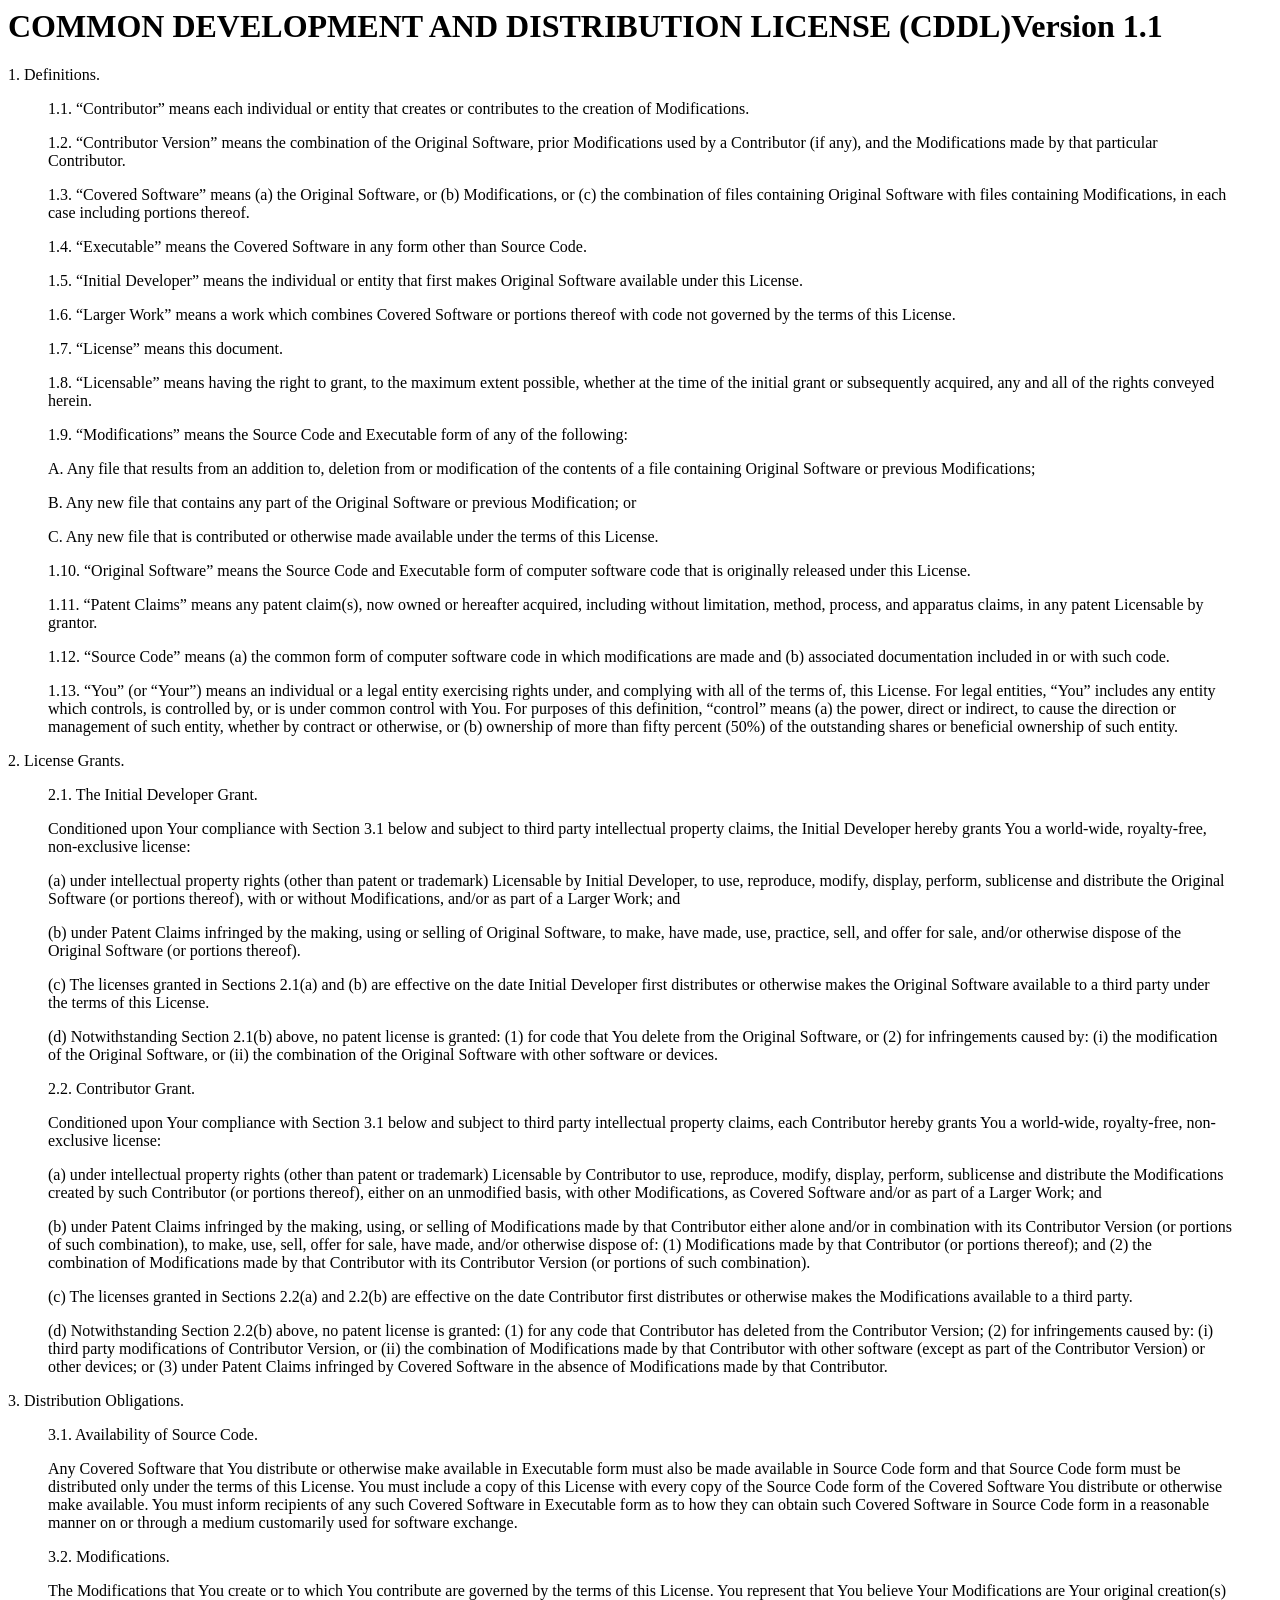
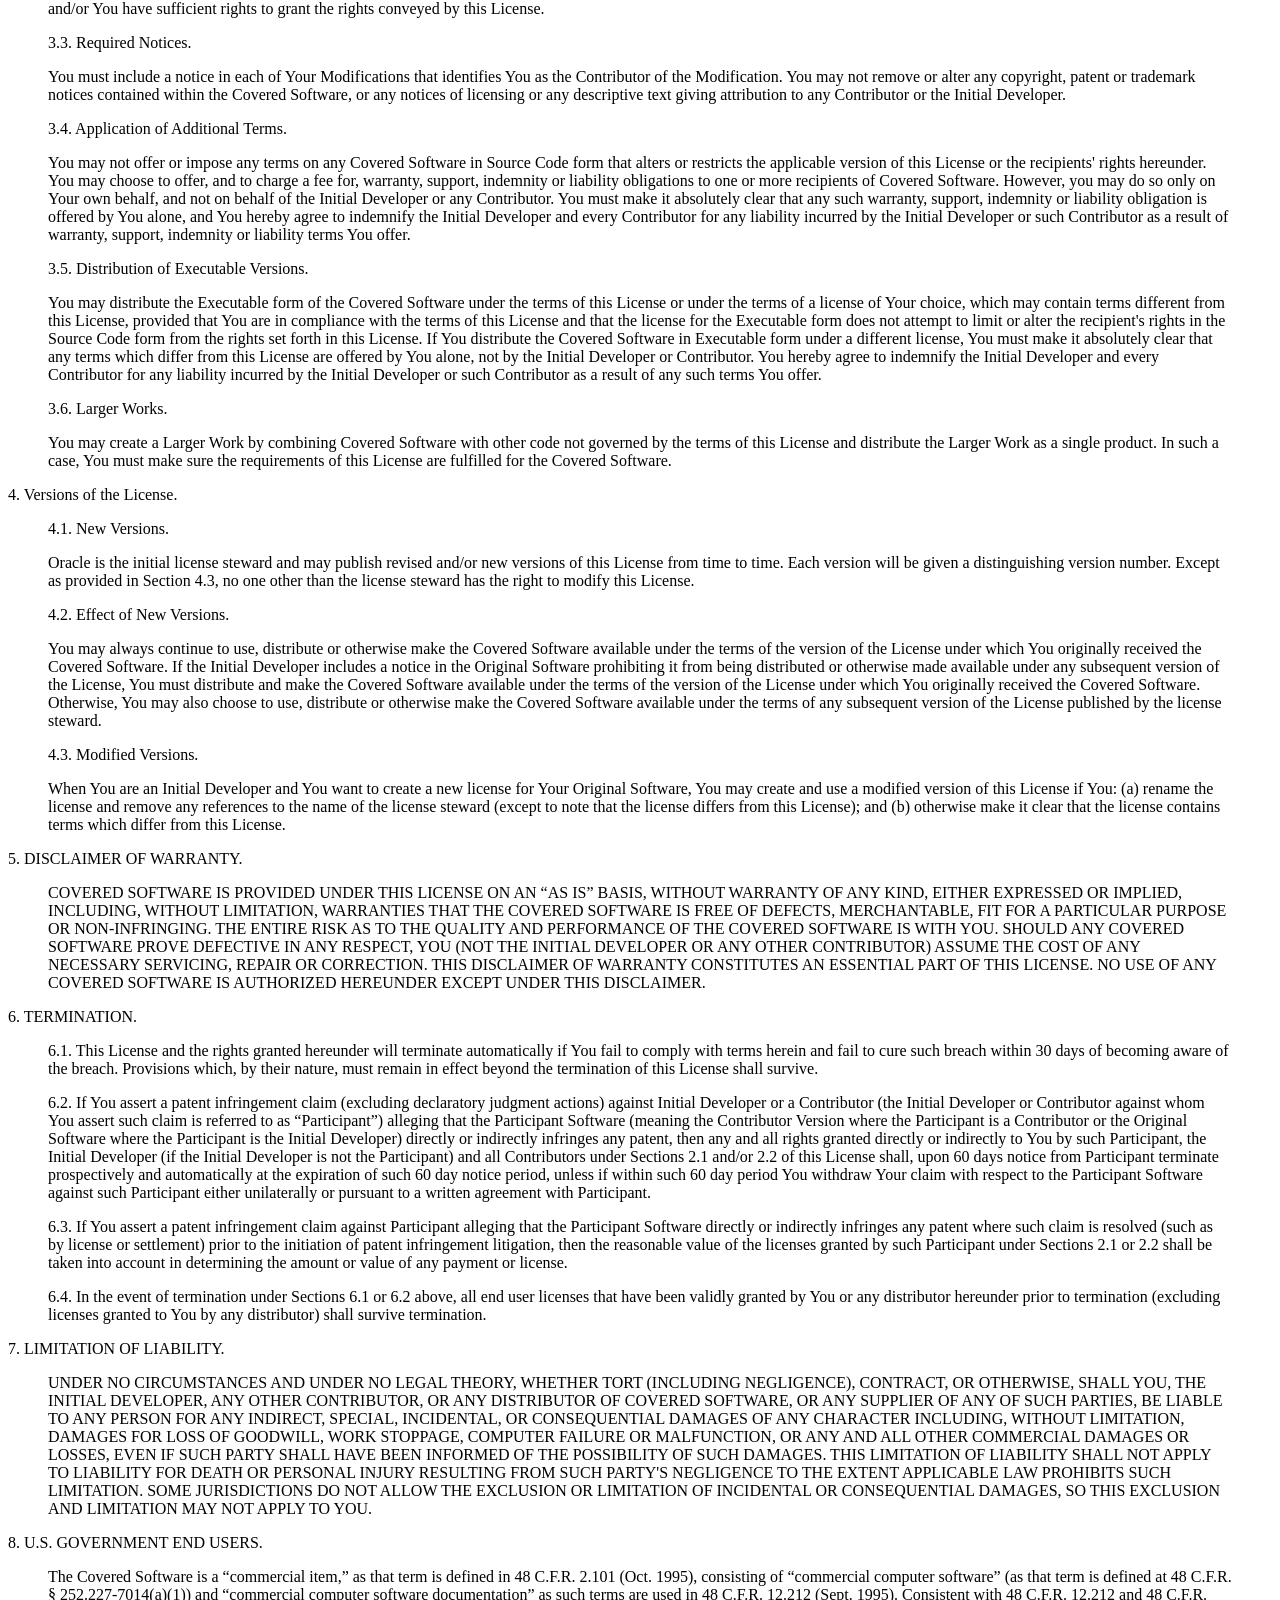
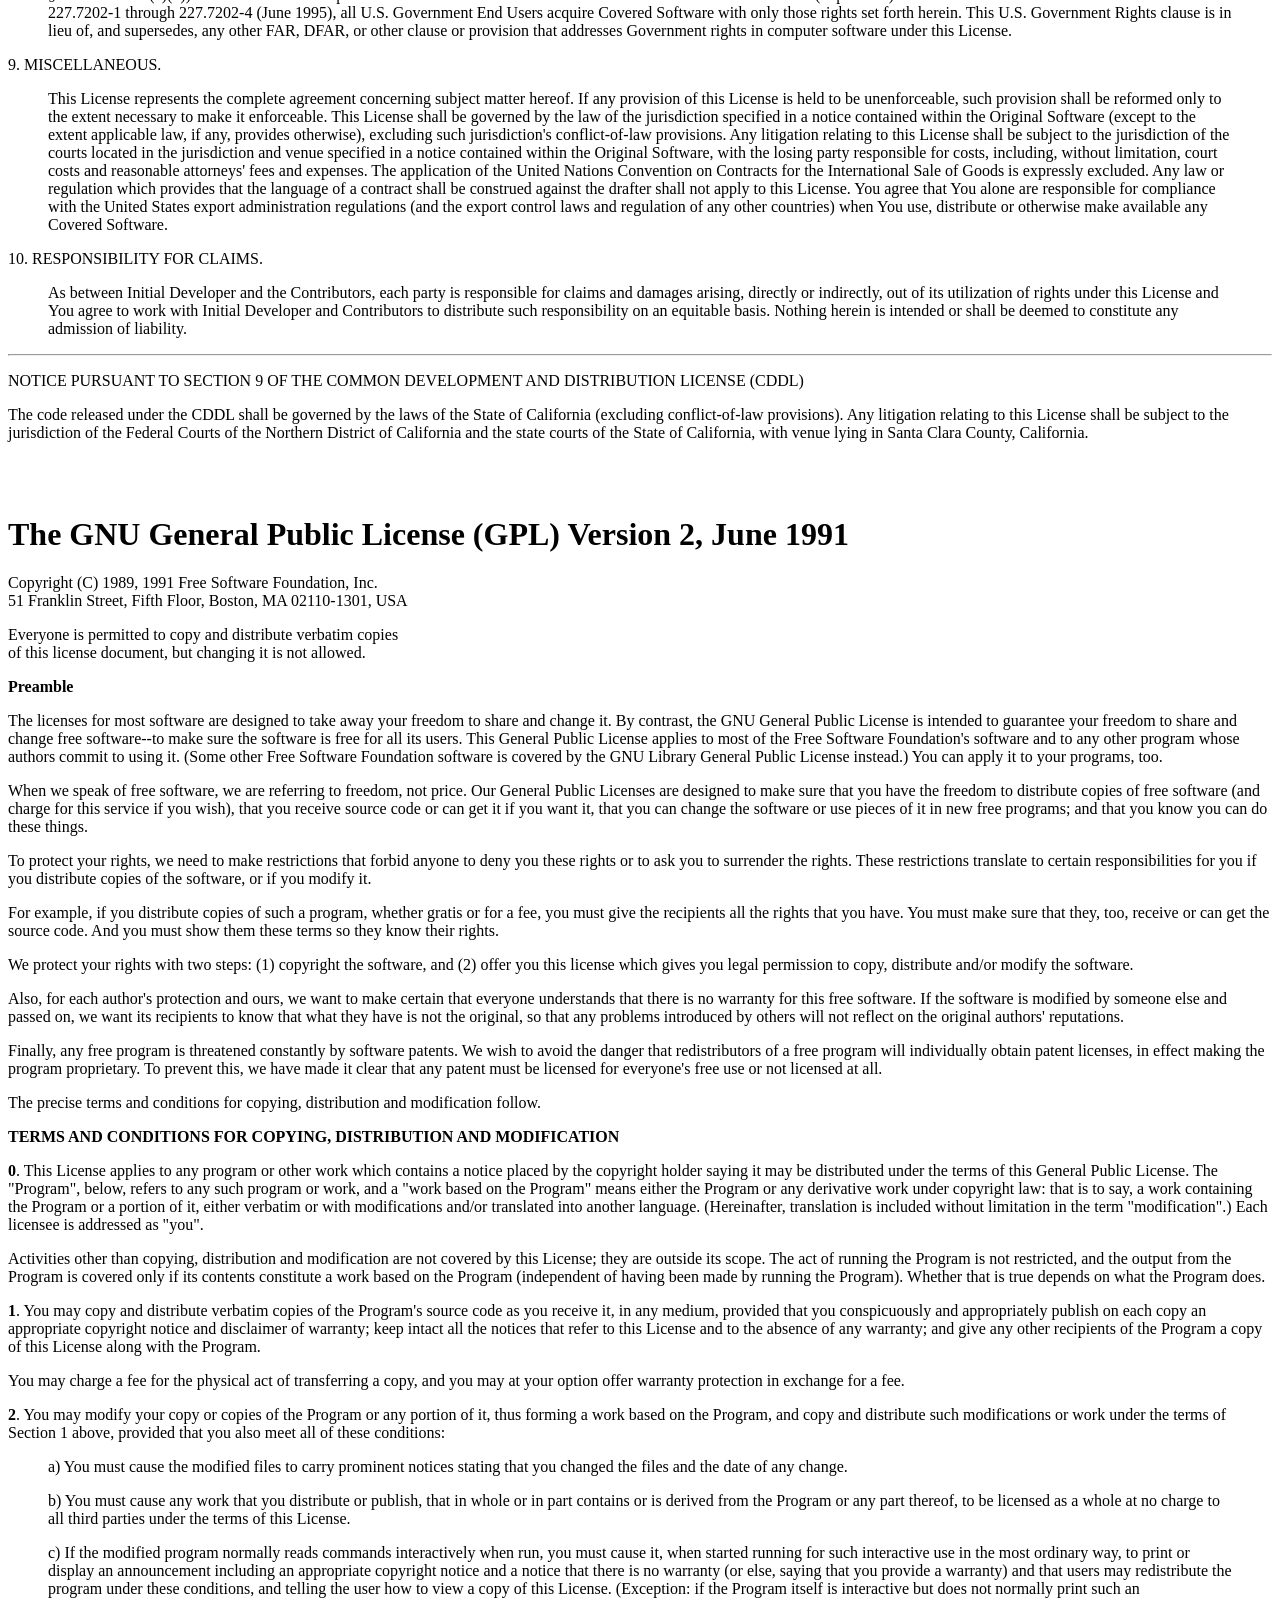
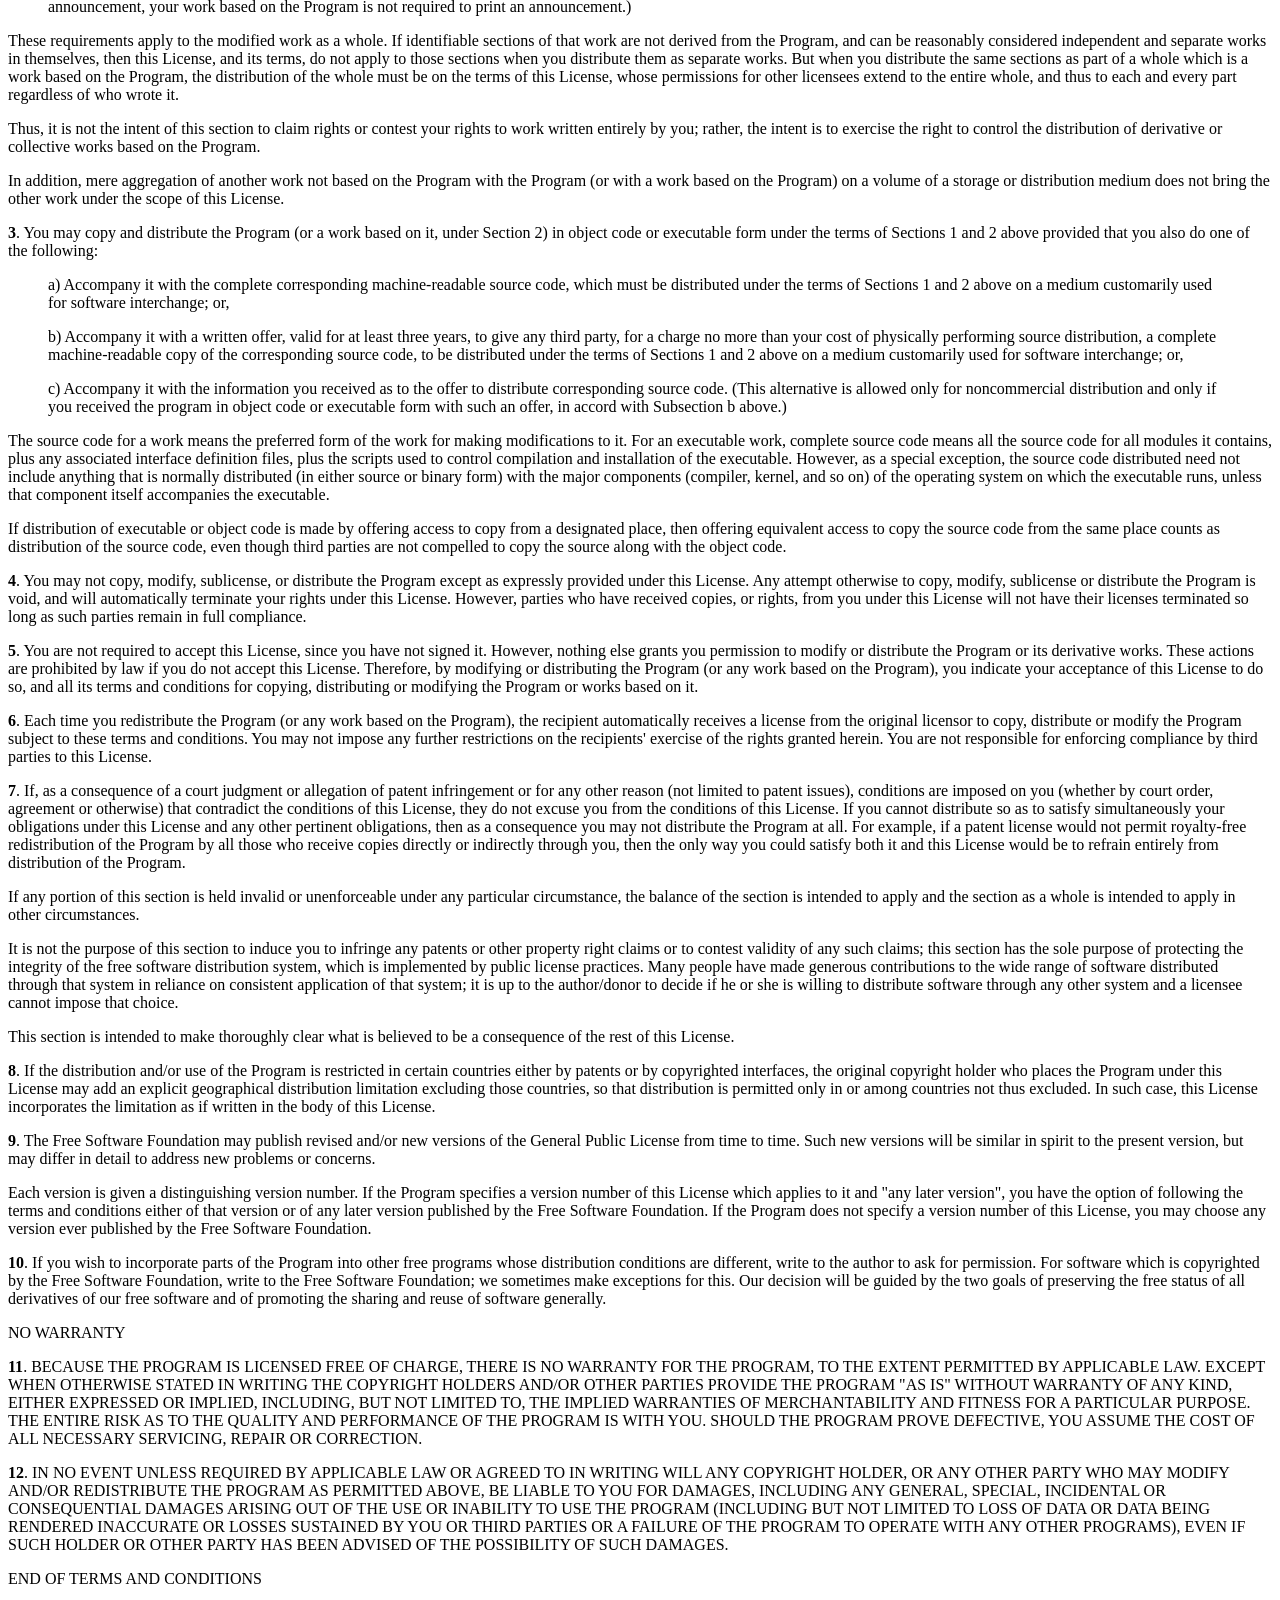
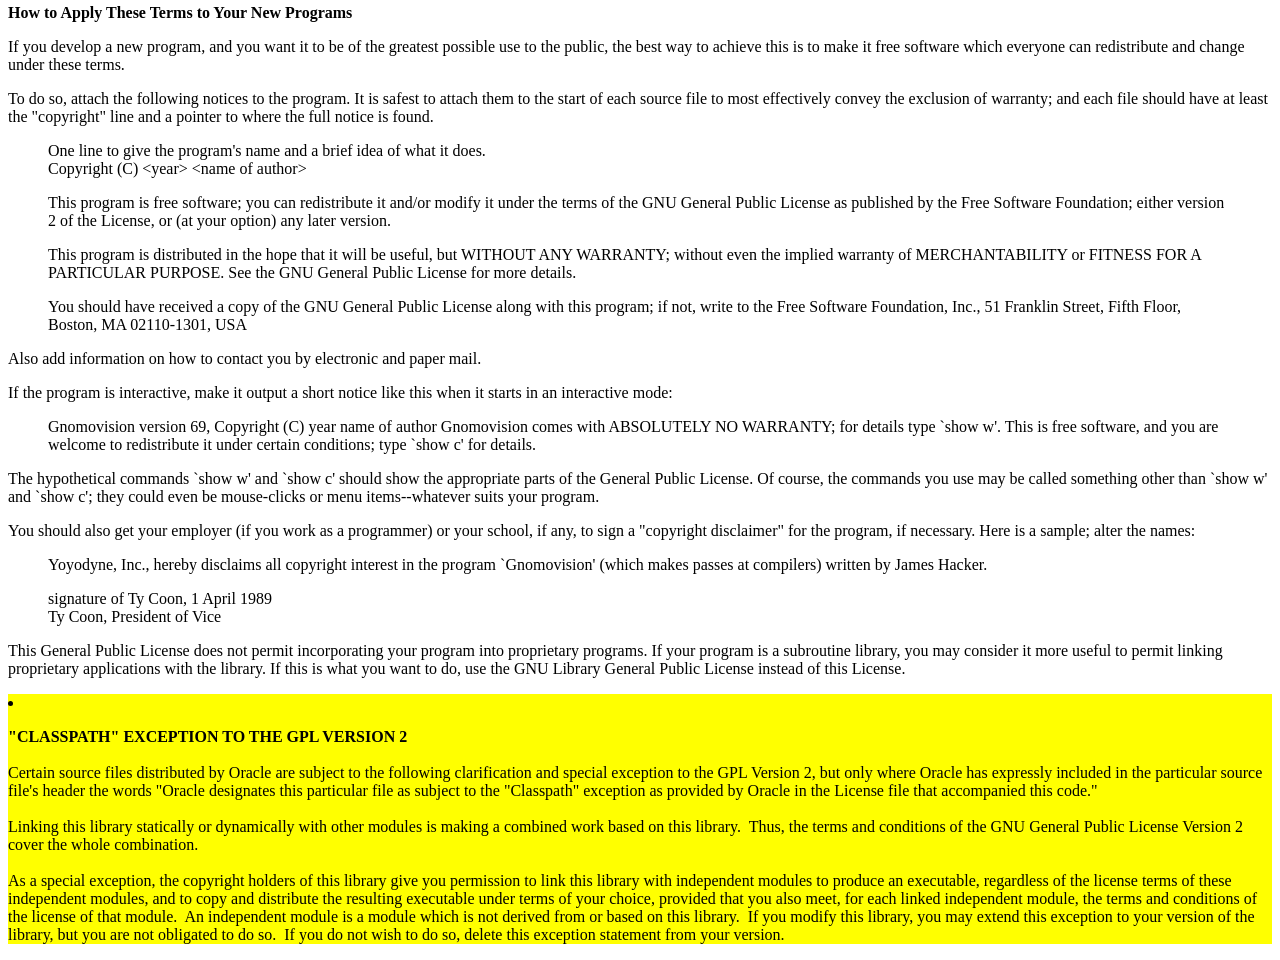
<file: LICENSE.html>
<html>
    <head>
        <title>jerseye:        Jersey Dual License Header and License Notice GPL v2 and CDDL 1.1</title>
    </head>
    
    <body>

    <h1><strong>COMMON DEVELOPMENT AND DISTRIBUTION LICENSE (CDDL)Version 1.1</strong></h1>

    <p>1. Definitions.</p>
    <blockquote>1.1. &ldquo;Contributor&rdquo; means each individual or entity that creates or contributes to the
        creation of Modifications.
    </blockquote>
    <blockquote>1.2. &ldquo;Contributor Version&rdquo; means the combination of the Original Software, prior
        Modifications used by a Contributor (if any), and the Modifications made by that particular Contributor.
    </blockquote>
    <blockquote>1.3. &ldquo;Covered Software&rdquo; means (a) the Original Software, or (b) Modifications, or (c)
        the combination of files containing Original Software with files containing Modifications, in each case
        including portions thereof.
    </blockquote>
    <blockquote>1.4. &ldquo;Executable&rdquo; means the Covered Software in any form other than Source Code.
    </blockquote>
    <blockquote>1.5. &ldquo;Initial Developer&rdquo; means the individual or entity that first makes Original
        Software available under this License.
    </blockquote>
    <blockquote>1.6. &ldquo;Larger Work&rdquo; means a work which combines Covered Software or portions thereof with
        code not governed by the terms of this License.
    </blockquote>
    <blockquote>1.7. &ldquo;License&rdquo; means this document.</blockquote>
    <blockquote>1.8. &ldquo;Licensable&rdquo; means having the right to grant, to the maximum extent possible,
        whether at the time of the initial grant or subsequently acquired, any and all of the rights conveyed
        herein.
    </blockquote>
    <blockquote>1.9. &ldquo;Modifications&rdquo; means the Source Code and Executable form of any of the following:
    </blockquote>
    <blockquote>A. Any file that results from an addition to, deletion from or modification of the contents of a
        file containing Original Software or previous Modifications;
    </blockquote>
    <blockquote>B. Any new file that contains any part of the Original Software or previous Modification; or
    </blockquote>
    <blockquote>C. Any new file that is contributed or otherwise made available under the terms of this License.
    </blockquote>
    <blockquote>1.10. &ldquo;Original Software&rdquo; means the Source Code and Executable form of computer software
        code that is originally released under this License.
    </blockquote>
    <blockquote>1.11. &ldquo;Patent Claims&rdquo; means any patent claim(s), now owned or hereafter acquired,
        including without limitation, method, process, and apparatus claims, in any patent Licensable by grantor.
    </blockquote>
    <blockquote>1.12. &ldquo;Source Code&rdquo; means (a) the common form of computer software code in which
        modifications are made and (b) associated documentation included in or with such code.
    </blockquote>
    <blockquote>1.13. &ldquo;You&rdquo; (or &ldquo;Your&rdquo;) means an individual or a legal entity exercising
        rights under, and complying with all of the terms of, this License. For legal entities, &ldquo;You&rdquo;
        includes any entity which controls, is controlled by, or is under common control with You. For purposes of
        this definition, &ldquo;control&rdquo; means (a) the power, direct or indirect, to cause the direction or
        management of such entity, whether by contract or otherwise, or (b) ownership of more than fifty percent
        (50%) of the outstanding shares or beneficial ownership of such entity.
    </blockquote>
    <p>2. License Grants.</p>
    <blockquote>2.1. The Initial Developer Grant.</blockquote>
    <blockquote>Conditioned upon Your compliance with Section 3.1 below and subject to third party intellectual
        property claims, the Initial Developer hereby grants You a world-wide, royalty-free, non-exclusive license:
    </blockquote>
    <blockquote>(a) under intellectual property rights (other than patent or trademark) Licensable by Initial
        Developer, to use, reproduce, modify, display, perform, sublicense and distribute the Original Software (or
        portions thereof), with or without Modifications, and/or as part of a Larger Work; and
    </blockquote>
    <blockquote>(b) under Patent Claims infringed by the making, using or selling of Original Software, to make,
        have made, use, practice, sell, and offer for sale, and/or otherwise dispose of the Original Software (or
        portions thereof).
    </blockquote>
    <blockquote>(c) The licenses granted in Sections 2.1(a) and (b) are effective on the date Initial Developer
        first distributes or otherwise makes the Original Software available to a third party under the terms of
        this License.
    </blockquote>
    <blockquote>(d) Notwithstanding Section 2.1(b) above, no patent license is granted: (1) for code that You delete
        from the Original Software, or (2) for infringements caused by: (i) the modification of the Original
        Software, or (ii) the combination of the Original Software with other software or devices.
    </blockquote>
    <blockquote>2.2. Contributor Grant.</blockquote>
    <blockquote>Conditioned upon Your compliance with Section 3.1 below and subject to third party intellectual
        property claims, each Contributor hereby grants You a world-wide, royalty-free, non-exclusive license:
    </blockquote>
    <blockquote>(a) under intellectual property rights (other than patent or trademark) Licensable by Contributor to
        use, reproduce, modify, display, perform, sublicense and distribute the Modifications created by such
        Contributor (or portions thereof), either on an unmodified basis, with other Modifications, as Covered
        Software and/or as part of a Larger Work; and
    </blockquote>
    <blockquote>(b) under Patent Claims infringed by the making, using, or selling of Modifications made by that
        Contributor either alone and/or in combination with its Contributor Version (or portions of such
        combination), to make, use, sell, offer for sale, have made, and/or otherwise dispose of: (1) Modifications
        made by that Contributor (or portions thereof); and (2) the combination of Modifications made by that
        Contributor with its Contributor Version (or portions of such combination).
    </blockquote>
    <blockquote>(c) The licenses granted in Sections 2.2(a) and 2.2(b) are effective on the date Contributor first
        distributes or otherwise makes the Modifications available to a third party.
    </blockquote>
    <blockquote>(d) Notwithstanding Section 2.2(b) above, no patent license is granted: (1) for any code that
        Contributor has deleted from the Contributor Version; (2) for infringements caused by: (i) third party
        modifications of Contributor Version, or (ii) the combination of Modifications made by that Contributor with
        other software (except as part of the Contributor Version) or other devices; or (3) under Patent Claims
        infringed by Covered Software in the absence of Modifications made by that Contributor.
    </blockquote>
    <p>3. Distribution Obligations.</p>
    <blockquote>3.1. Availability of Source Code.</blockquote>
    <blockquote>Any Covered Software that You distribute or otherwise make available in Executable form must also be
        made available in Source Code form and that Source Code form must be distributed only under the terms of
        this License. You must include a copy of this License with every copy of the Source Code form of the Covered
        Software You distribute or otherwise make available. You must inform recipients of any such Covered Software
        in Executable form as to how they can obtain such Covered Software in Source Code form in a reasonable
        manner on or through a medium customarily used for software exchange.
    </blockquote>
    <blockquote>3.2. Modifications.</blockquote>
    <blockquote>The Modifications that You create or to which You contribute are governed by the terms of this
        License. You represent that You believe Your Modifications are Your original creation(s) and/or You have
        sufficient rights to grant the rights conveyed by this License.
    </blockquote>
    <blockquote>3.3. Required Notices.</blockquote>
    <blockquote>You must include a notice in each of Your Modifications that identifies You as the Contributor of
        the Modification. You may not remove or alter any copyright, patent or trademark notices contained within
        the Covered Software, or any notices of licensing or any descriptive text giving attribution to any
        Contributor or the Initial Developer.
    </blockquote>
    <blockquote>3.4. Application of Additional Terms.</blockquote>
    <blockquote>You may not offer or impose any terms on any Covered Software in Source Code form that alters or
        restricts the applicable version of this License or the recipients' rights hereunder. You may choose to
        offer, and to charge a fee for, warranty, support, indemnity or liability obligations to one or more
        recipients of Covered Software. However, you may do so only on Your own behalf, and not on behalf of the
        Initial Developer or any Contributor. You must make it absolutely clear that any such warranty, support,
        indemnity or liability obligation is offered by You alone, and You hereby agree to indemnify the Initial
        Developer and every Contributor for any liability incurred by the Initial Developer or such Contributor as a
        result of warranty, support, indemnity or liability terms You offer.
    </blockquote>
    <blockquote>3.5. Distribution of Executable Versions.</blockquote>
    <blockquote>You may distribute the Executable form of the Covered Software under the terms of this License or
        under the terms of a license of Your choice, which may contain terms different from this License, provided
        that You are in compliance with the terms of this License and that the license for the Executable form does
        not attempt to limit or alter the recipient's rights in the Source Code form from the rights set forth in
        this License. If You distribute the Covered Software in Executable form under a different license, You must
        make it absolutely clear that any terms which differ from this License are offered by You alone, not by the
        Initial Developer or Contributor. You hereby agree to indemnify the Initial Developer and every Contributor
        for any liability incurred by the Initial Developer or such Contributor as a result of any such terms You
        offer.
    </blockquote>
    <blockquote>3.6. Larger Works.</blockquote>
    <blockquote>You may create a Larger Work by combining Covered Software with other code not governed by the terms
        of this License and distribute the Larger Work as a single product. In such a case, You must make sure the
        requirements of this License are fulfilled for the Covered Software.
    </blockquote>
    <p>4. Versions of the License.</p>
    <blockquote>4.1. New Versions.</blockquote>
    <blockquote>Oracle is the initial license steward and may publish revised and/or new versions of this License
        from time to time. Each version will be given a distinguishing version number. Except as provided in Section
        4.3, no one other than the license steward has the right to modify this License.
    </blockquote>
    <blockquote>4.2. Effect of New Versions.</blockquote>
    <blockquote>You may always continue to use, distribute or otherwise make the Covered Software available under
        the terms of the version of the License under which You originally received the Covered Software. If the
        Initial Developer includes a notice in the Original Software prohibiting it from being distributed or
        otherwise made available under any subsequent version of the License, You must distribute and make the
        Covered Software available under the terms of the version of the License under which You originally received
        the Covered Software. Otherwise, You may also choose to use, distribute or otherwise make the Covered
        Software available under the terms of any subsequent version of the License published by the license
        steward.
    </blockquote>
    <blockquote>4.3. Modified Versions.</blockquote>
    <blockquote>When You are an Initial Developer and You want to create a new license for Your Original Software,
        You may create and use a modified version of this License if You: (a) rename the license and remove any
        references to the name of the license steward (except to note that the license differs from this License);
        and (b) otherwise make it clear that the license contains terms which differ from this License.
    </blockquote>
    <p>5. DISCLAIMER OF WARRANTY.</p>
    <blockquote>
        <p>COVERED SOFTWARE IS PROVIDED UNDER THIS LICENSE ON AN &ldquo;AS IS&rdquo; BASIS, WITHOUT WARRANTY OF ANY
            KIND, EITHER EXPRESSED OR IMPLIED, INCLUDING, WITHOUT LIMITATION, WARRANTIES THAT THE COVERED SOFTWARE
            IS FREE OF DEFECTS, MERCHANTABLE, FIT FOR A PARTICULAR PURPOSE OR NON-INFRINGING. THE ENTIRE RISK AS TO
            THE QUALITY AND PERFORMANCE OF THE COVERED SOFTWARE IS WITH YOU. SHOULD ANY COVERED SOFTWARE PROVE
            DEFECTIVE IN ANY RESPECT, YOU (NOT THE INITIAL DEVELOPER OR ANY OTHER CONTRIBUTOR) ASSUME THE COST OF
            ANY NECESSARY SERVICING, REPAIR OR CORRECTION. THIS DISCLAIMER OF WARRANTY CONSTITUTES AN ESSENTIAL PART
            OF THIS LICENSE. NO USE OF ANY COVERED SOFTWARE IS AUTHORIZED HEREUNDER EXCEPT UNDER THIS
            DISCLAIMER.</p>
    </blockquote>
    <p>6. TERMINATION.</p>
    <blockquote>6.1. This License and the rights granted hereunder will terminate automatically if You fail to
        comply with terms herein and fail to cure such breach within 30 days of becoming aware of the breach.
        Provisions which, by their nature, must remain in effect beyond the termination of this License shall
        survive.
    </blockquote>
    <blockquote>6.2. If You assert a patent infringement claim (excluding declaratory judgment actions) against
        Initial Developer or a Contributor (the Initial Developer or Contributor against whom You assert such claim
        is referred to as &ldquo;Participant&rdquo;) alleging that the Participant Software (meaning the Contributor
        Version where the Participant is a Contributor or the Original Software where the Participant is the Initial
        Developer) directly or indirectly infringes any patent, then any and all rights granted directly or
        indirectly to You by such Participant, the Initial Developer (if the Initial Developer is not the
        Participant) and all Contributors under Sections 2.1 and/or 2.2 of this License shall, upon 60 days notice
        from Participant terminate prospectively and automatically at the expiration of such 60 day notice period,
        unless if within such 60 day period You withdraw Your claim with respect to the Participant Software against
        such Participant either unilaterally or pursuant to a written agreement with Participant.
    </blockquote>
    <blockquote>6.3. If You assert a patent infringement claim against Participant alleging that the Participant
        Software directly or indirectly infringes any patent where such claim is resolved (such as by license or
        settlement) prior to the initiation of patent infringement litigation, then the reasonable value of the
        licenses granted by such Participant under Sections 2.1 or 2.2 shall be taken into account in determining
        the amount or value of any payment or license.
    </blockquote>
    <blockquote>6.4. In the event of termination under Sections 6.1 or 6.2 above, all end user licenses that have
        been validly granted by You or any distributor hereunder prior to termination (excluding licenses granted to
        You by any distributor) shall survive termination.
    </blockquote>
    <p>7. LIMITATION OF LIABILITY.</p>
    <blockquote>
        <p>UNDER NO CIRCUMSTANCES AND UNDER NO LEGAL THEORY, WHETHER TORT (INCLUDING NEGLIGENCE), CONTRACT, OR
            OTHERWISE, SHALL YOU, THE INITIAL DEVELOPER, ANY OTHER CONTRIBUTOR, OR ANY DISTRIBUTOR OF COVERED
            SOFTWARE, OR ANY SUPPLIER OF ANY OF SUCH PARTIES, BE LIABLE TO ANY PERSON FOR ANY INDIRECT, SPECIAL,
            INCIDENTAL, OR CONSEQUENTIAL DAMAGES OF ANY CHARACTER INCLUDING, WITHOUT LIMITATION, DAMAGES FOR LOSS OF
            GOODWILL, WORK STOPPAGE, COMPUTER FAILURE OR MALFUNCTION, OR ANY AND ALL OTHER COMMERCIAL DAMAGES OR
            LOSSES, EVEN IF SUCH PARTY SHALL HAVE BEEN INFORMED OF THE POSSIBILITY OF SUCH DAMAGES. THIS LIMITATION
            OF LIABILITY SHALL NOT APPLY TO LIABILITY FOR DEATH OR PERSONAL INJURY RESULTING FROM SUCH PARTY'S
            NEGLIGENCE TO THE EXTENT APPLICABLE LAW PROHIBITS SUCH LIMITATION. SOME JURISDICTIONS DO NOT ALLOW THE
            EXCLUSION OR LIMITATION OF INCIDENTAL OR CONSEQUENTIAL DAMAGES, SO THIS EXCLUSION AND LIMITATION MAY NOT
            APPLY TO YOU.</p>
    </blockquote>
    <p>8. U.S. GOVERNMENT END USERS.</p>
    <blockquote>
        <p>The Covered Software is a &ldquo;commercial item,&rdquo; as that term is defined in 48 C.F.R. 2.101 (Oct.
            1995), consisting of &ldquo;commercial computer software&rdquo; (as that term is defined at 48
            C.F.R. &sect; 252.227-7014(a)(1)) and &ldquo;commercial computer software documentation&rdquo; as such
            terms are used in 48 C.F.R. 12.212 (Sept. 1995). Consistent with 48 C.F.R. 12.212 and 48 C.F.R.
            227.7202-1 through 227.7202-4 (June 1995), all U.S. Government End Users acquire Covered Software with
            only those rights set forth herein. This U.S. Government Rights clause is in lieu of, and supersedes,
            any other FAR, DFAR, or other clause or provision that addresses Government rights in computer software
            under this License.</p>
    </blockquote>
    <p>9. MISCELLANEOUS.</p>
    <blockquote>
        <p>This License represents the complete agreement concerning subject matter hereof. If any provision of this
            License is held to be unenforceable, such provision shall be reformed only to the extent necessary to
            make it enforceable. This License shall be governed by the law of the jurisdiction specified in a notice
            contained within the Original Software (except to the extent applicable law, if any, provides
            otherwise), excluding such jurisdiction's conflict-of-law provisions. Any litigation relating to this
            License shall be subject to the jurisdiction of the courts located in the jurisdiction and venue
            specified in a notice contained within the Original Software, with the losing party responsible for
            costs, including, without limitation, court costs and reasonable attorneys' fees and expenses. The
            application of the United Nations Convention on Contracts for the International Sale of Goods is
            expressly excluded. Any law or regulation which provides that the language of a contract shall be
            construed against the drafter shall not apply to this License. You agree that You alone are responsible
            for compliance with the United States export administration regulations (and the export control laws and
            regulation of any other countries) when You use, distribute or otherwise make available any Covered
            Software.</p>
    </blockquote>
    <p>10. RESPONSIBILITY FOR CLAIMS.</p>
    <blockquote>
        <p>As between Initial Developer and the Contributors, each party is responsible for claims and damages
            arising, directly or indirectly, out of its utilization of rights under this License and You agree to
            work with Initial Developer and Contributors to distribute such responsibility on an equitable basis.
            Nothing herein is intended or shall be deemed to constitute any admission of liability.</p>
    </blockquote>
    <hr/>
    <p>NOTICE PURSUANT TO SECTION 9 OF THE COMMON DEVELOPMENT AND DISTRIBUTION LICENSE (CDDL)</p>

    <p>The code released under the CDDL shall be governed by the laws of the State of California (excluding
        conflict-of-law provisions). Any litigation relating to this License shall be subject to the jurisdiction of
        the Federal Courts of the Northern District of California and the state courts of the State of California,
        with venue lying in Santa Clara County, California. </p>

    <p><br/>
        <br/>
    </p>

    <h1><strong>The GNU General Public License (GPL) Version 2, June 1991</strong></h1>

    <p>Copyright (C) 1989, 1991 Free Software Foundation, Inc.<br/>
        51 Franklin Street, Fifth Floor, Boston, MA  02110-1301, USA</p>

    <p>Everyone is permitted to copy and distribute verbatim copies<br/>
        of this license document, but changing it is not allowed.</p>

    <p><strong>Preamble</strong></p>

    <p>The licenses for most software are designed to take away your freedom to share and change it. By contrast,
        the GNU General Public License is intended to guarantee your freedom to share and change free software--to
        make sure the software is free for all its users. This General Public License applies to most of the Free
        Software Foundation's software and to any other program whose authors commit to using it. (Some other Free
        Software Foundation software is covered by the GNU Library General Public License instead.) You can apply it
        to your programs, too.</p>

    <p>When we speak of free software, we are referring to freedom, not price. Our General Public Licenses are
        designed to make sure that you have the freedom to distribute copies of free software (and charge for this
        service if you wish), that you receive source code or can get it if you want it, that you can change the
        software or use pieces of it in new free programs; and that you know you can do these things.</p>

    <p>To protect your rights, we need to make restrictions that forbid anyone to deny you these rights or to ask
        you to surrender the rights. These restrictions translate to certain responsibilities for you if you
        distribute copies of the software, or if you modify it.</p>

    <p>For example, if you distribute copies of such a program, whether gratis or for a fee, you must give the
        recipients all the rights that you have. You must make sure that they, too, receive or can get the source
        code. And you must show them these terms so they know their rights.</p>

    <p>We protect your rights with two steps: (1) copyright the software, and (2) offer you this license which gives
        you legal permission to copy, distribute and/or modify the software.</p>

    <p>Also, for each author's protection and ours, we want to make certain that everyone understands that there is
        no warranty for this free software. If the software is modified by someone else and passed on, we want its
        recipients to know that what they have is not the original, so that any problems introduced by others will
        not reflect on the original authors' reputations.</p>

    <p>Finally, any free program is threatened constantly by software patents. We wish to avoid the danger that
        redistributors of a free program will individually obtain patent licenses, in effect making the program
        proprietary. To prevent this, we have made it clear that any patent must be licensed for everyone's free use
        or not licensed at all.</p>

    <p>The precise terms and conditions for copying, distribution and modification follow.</p>

    <p><strong>TERMS AND CONDITIONS FOR COPYING, DISTRIBUTION AND MODIFICATION</strong></p>

    <p><strong>0</strong>. This License applies to any program or other work which contains a notice placed by the
        copyright holder saying it may be distributed under the terms of this General Public License. The &quot;Program&quot;,
        below, refers to any such program or work, and a &quot;work based on the Program&quot; means either the
        Program or any derivative work under copyright law: that is to say, a work containing the Program or a
        portion of it, either verbatim or with modifications and/or translated into another language. (Hereinafter,
        translation is included without limitation in the term &quot;modification&quot;.) Each licensee is addressed
        as &quot;you&quot;.</p>

    <p>Activities other than copying, distribution and modification are not covered by this License; they are
        outside its scope. The act of running the Program is not restricted, and the output from the Program is
        covered only if its contents constitute a work based on the Program (independent of having been made by
        running the Program). Whether that is true depends on what the Program does.</p>

    <p><strong>1</strong>. You may copy and distribute verbatim copies of the Program's source code as you receive
        it, in any medium, provided that you conspicuously and appropriately publish on each copy an appropriate
        copyright notice and disclaimer of warranty; keep intact all the notices that refer to this License and to
        the absence of any warranty; and give any other recipients of the Program a copy of this License along with
        the Program.</p>

    <p>You may charge a fee for the physical act of transferring a copy, and you may at your option offer warranty
        protection in exchange for a fee.</p>

    <p><strong>2</strong>. You may modify your copy or copies of the Program or any portion of it, thus forming a
        work based on the Program, and copy and distribute such modifications or work under the terms of Section 1
        above, provided that you also meet all of these conditions:</p>
    <blockquote>a) You must cause the modified files to carry prominent notices stating that you changed the files
        and the date of any change.
    </blockquote>
    <blockquote>b) You must cause any work that you distribute or publish, that in whole or in part contains or is
        derived from the Program or any part thereof, to be licensed as a whole at no charge to all third parties
        under the terms of this License.
    </blockquote>
    <blockquote>c) If the modified program normally reads commands interactively when run, you must cause it, when
        started running for such interactive use in the most ordinary way, to print or display an announcement
        including an appropriate copyright notice and a notice that there is no warranty (or else, saying that you
        provide a warranty) and that users may redistribute the program under these conditions, and telling the user
        how to view a copy of this License. (Exception: if the Program itself is interactive but does not normally
        print such an announcement, your work based on the Program is not required to print an announcement.)
    </blockquote>
    <p>These requirements apply to the modified work as a whole. If identifiable sections of that work are not
        derived from the Program, and can be reasonably considered independent and separate works in themselves,
        then this License, and its terms, do not apply to those sections when you distribute them as separate works.
        But when you distribute the same sections as part of a whole which is a work based on the Program, the
        distribution of the whole must be on the terms of this License, whose permissions for other licensees extend
        to the entire whole, and thus to each and every part regardless of who wrote it.</p>

    <p>Thus, it is not the intent of this section to claim rights or contest your rights to work written entirely by
        you; rather, the intent is to exercise the right to control the distribution of derivative or collective
        works based on the Program.</p>

    <p>In addition, mere aggregation of another work not based on the Program with the Program (or with a work based
        on the Program) on a volume of a storage or distribution medium does not bring the other work under the
        scope of this License.</p>

    <p><strong>3</strong>. You may copy and distribute the Program (or a work based on it, under Section 2) in
        object code or executable form under the terms of Sections 1 and 2 above provided that you also do one of
        the following:</p>
    <blockquote>a) Accompany it with the complete corresponding machine-readable source code, which must be
        distributed under the terms of Sections 1 and 2 above on a medium customarily used for software interchange;
        or,
    </blockquote>
    <blockquote>b) Accompany it with a written offer, valid for at least three years, to give any third party, for a
        charge no more than your cost of physically performing source distribution, a complete machine-readable copy
        of the corresponding source code, to be distributed under the terms of Sections 1 and 2 above on a medium
        customarily used for software interchange; or,
    </blockquote>
    <blockquote>c) Accompany it with the information you received as to the offer to distribute corresponding source
        code. (This alternative is allowed only for noncommercial distribution and only if you received the program
        in object code or executable form with such an offer, in accord with Subsection b above.)
    </blockquote>
    <p>The source code for a work means the preferred form of the work for making modifications to it. For an
        executable work, complete source code means all the source code for all modules it contains, plus any
        associated interface definition files, plus the scripts used to control compilation and installation of the
        executable. However, as a special exception, the source code distributed need not include anything that is
        normally distributed (in either source or binary form) with the major components (compiler, kernel, and so
        on) of the operating system on which the executable runs, unless that component itself accompanies the
        executable.</p>

    <p>If distribution of executable or object code is made by offering access to copy from a designated place, then
        offering equivalent access to copy the source code from the same place counts as distribution of the source
        code, even though third parties are not compelled to copy the source along with the object code.</p>

    <p><strong>4</strong>. You may not copy, modify, sublicense, or distribute the Program except as expressly
        provided under this License. Any attempt otherwise to copy, modify, sublicense or distribute the Program is
        void, and will automatically terminate your rights under this License. However, parties who have received
        copies, or rights, from you under this License will not have their licenses terminated so long as such
        parties remain in full compliance.</p>

    <p><strong>5</strong>. You are not required to accept this License, since you have not signed it. However,
        nothing else grants you permission to modify or distribute the Program or its derivative works. These
        actions are prohibited by law if you do not accept this License. Therefore, by modifying or distributing the
        Program (or any work based on the Program), you indicate your acceptance of this License to do so, and all
        its terms and conditions for copying, distributing or modifying the Program or works based on it.</p>

    <p><strong>6</strong>. Each time you redistribute the Program (or any work based on the Program), the recipient
        automatically receives a license from the original licensor to copy, distribute or modify the Program
        subject to these terms and conditions. You may not impose any further restrictions on the recipients'
        exercise of the rights granted herein. You are not responsible for enforcing compliance by third parties to
        this License.</p>

    <p><strong>7</strong>. If, as a consequence of a court judgment or allegation of patent infringement or for any
        other reason (not limited to patent issues), conditions are imposed on you (whether by court order,
        agreement or otherwise) that contradict the conditions of this License, they do not excuse you from the
        conditions of this License. If you cannot distribute so as to satisfy simultaneously your obligations under
        this License and any other pertinent obligations, then as a consequence you may not distribute the Program
        at all. For example, if a patent license would not permit royalty-free redistribution of the Program by all
        those who receive copies directly or indirectly through you, then the only way you could satisfy both it and
        this License would be to refrain entirely from distribution of the Program.</p>

    <p>If any portion of this section is held invalid or unenforceable under any particular circumstance, the
        balance of the section is intended to apply and the section as a whole is intended to apply in other
        circumstances.</p>

    <p>It is not the purpose of this section to induce you to infringe any patents or other property right claims or
        to contest validity of any such claims; this section has the sole purpose of protecting the integrity of the
        free software distribution system, which is implemented by public license practices. Many people have made
        generous contributions to the wide range of software distributed through that system in reliance on
        consistent application of that system; it is up to the author/donor to decide if he or she is willing to
        distribute software through any other system and a licensee cannot impose that choice.</p>

    <p>This section is intended to make thoroughly clear what is believed to be a consequence of the rest of this
        License.</p>

    <p><strong>8</strong>. If the distribution and/or use of the Program is restricted in certain countries either
        by patents or by copyrighted interfaces, the original copyright holder who places the Program under this
        License may add an explicit geographical distribution limitation excluding those countries, so that
        distribution is permitted only in or among countries not thus excluded. In such case, this License
        incorporates the limitation as if written in the body of this License.</p>

    <p><strong>9</strong>. The Free Software Foundation may publish revised and/or new versions of the General
        Public License from time to time. Such new versions will be similar in spirit to the present version, but
        may differ in detail to address new problems or concerns.</p>

    <p>Each version is given a distinguishing version number. If the Program specifies a version number of this
        License which applies to it and &quot;any later version&quot;, you have the option of following the terms
        and conditions either of that version or of any later version published by the Free Software Foundation. If
        the Program does not specify a version number of this License, you may choose any version ever published by
        the Free Software Foundation.</p>

    <p><strong>10</strong>. If you wish to incorporate parts of the Program into other free programs whose
        distribution conditions are different, write to the author to ask for permission. For software which is
        copyrighted by the Free Software Foundation, write to the Free Software Foundation; we sometimes make
        exceptions for this. Our decision will be guided by the two goals of preserving the free status of all
        derivatives of our free software and of promoting the sharing and reuse of software generally.</p>

    <p>NO WARRANTY</p>

    <p><strong>11</strong>. BECAUSE THE PROGRAM IS LICENSED FREE OF CHARGE, THERE IS NO WARRANTY FOR THE PROGRAM, TO
        THE EXTENT PERMITTED BY APPLICABLE LAW. EXCEPT WHEN OTHERWISE STATED IN WRITING THE COPYRIGHT HOLDERS AND/OR
        OTHER PARTIES PROVIDE THE PROGRAM &quot;AS IS&quot; WITHOUT WARRANTY OF ANY KIND, EITHER EXPRESSED OR
        IMPLIED, INCLUDING, BUT NOT LIMITED TO, THE IMPLIED WARRANTIES OF MERCHANTABILITY AND FITNESS FOR A
        PARTICULAR PURPOSE. THE ENTIRE RISK AS TO THE QUALITY AND PERFORMANCE OF THE PROGRAM IS WITH YOU. SHOULD THE
        PROGRAM PROVE DEFECTIVE, YOU ASSUME THE COST OF ALL NECESSARY SERVICING, REPAIR OR CORRECTION.</p>

    <p><strong>12</strong>. IN NO EVENT UNLESS REQUIRED BY APPLICABLE LAW OR AGREED TO IN WRITING WILL ANY COPYRIGHT
        HOLDER, OR ANY OTHER PARTY WHO MAY MODIFY AND/OR REDISTRIBUTE THE PROGRAM AS PERMITTED ABOVE, BE LIABLE TO
        YOU FOR DAMAGES, INCLUDING ANY GENERAL, SPECIAL, INCIDENTAL OR CONSEQUENTIAL DAMAGES ARISING OUT OF THE USE
        OR INABILITY TO USE THE PROGRAM (INCLUDING BUT NOT LIMITED TO LOSS OF DATA OR DATA BEING RENDERED INACCURATE
        OR LOSSES SUSTAINED BY YOU OR THIRD PARTIES OR A FAILURE OF THE PROGRAM TO OPERATE WITH ANY OTHER PROGRAMS),
        EVEN IF SUCH HOLDER OR OTHER PARTY HAS BEEN ADVISED OF THE POSSIBILITY OF SUCH DAMAGES.</p>

    <p>END OF TERMS AND CONDITIONS</p>

    <p><strong>How to Apply These Terms to Your New Programs</strong></p>

    <p>If you develop a new program, and you want it to be of the greatest possible use to the public, the best way
        to achieve this is to make it free software which everyone can redistribute and change under these
        terms.</p>

    <p>To do so, attach the following notices to the program. It is safest to attach them to the start of each
        source file to most effectively convey the exclusion of warranty; and each file should have at least the
        &quot;copyright&quot; line and a pointer to where the full notice is found.</p>
    <blockquote>One line to give the program's name and a brief idea of what it does.<br/>
        Copyright (C) &lt;year&gt; &lt;name of author&gt;</blockquote>
    <blockquote>This program is free software; you can redistribute it and/or modify it under the terms of the GNU
        General Public License as published by the Free Software Foundation; either version 2 of the License, or (at
        your option) any later version.
    </blockquote>
    <blockquote>This program is distributed in the hope that it will be useful, but WITHOUT ANY WARRANTY; without
        even the implied warranty of MERCHANTABILITY or FITNESS FOR A PARTICULAR PURPOSE. See the GNU General Public
        License for more details.
    </blockquote>
    <blockquote>You should have received a copy of the GNU General Public License along with this program; if not,
        write to the Free Software Foundation, Inc., 51 Franklin Street, Fifth Floor, Boston, MA  02110-1301, USA
    </blockquote>
    <p>Also add information on how to contact you by electronic and paper mail.</p>

    <p>If the program is interactive, make it output a short notice like this when it starts in an interactive
        mode:</p>
    <blockquote>Gnomovision version 69, Copyright (C) year name of author Gnomovision comes with ABSOLUTELY NO
        WARRANTY; for details type `show w'. This is free software, and you are welcome to redistribute it under
        certain conditions; type `show c' for details.
    </blockquote>
    <p>The hypothetical commands `show w' and `show c' should show the appropriate parts of the General Public
        License. Of course, the commands you use may be called something other than `show w' and `show c'; they
        could even be mouse-clicks or menu items--whatever suits your program.</p>

    <p>You should also get your employer (if you work as a programmer) or your school, if any, to sign a &quot;copyright
        disclaimer&quot; for the program, if necessary. Here is a sample; alter the names:</p>
    <blockquote>Yoyodyne, Inc., hereby disclaims all copyright interest in the program `Gnomovision' (which makes
        passes at compilers) written by James Hacker.
    </blockquote>
    <blockquote>signature of Ty Coon, 1 April 1989<br/>
        Ty Coon, President of Vice
    </blockquote>
    <p>This General Public License does not permit incorporating your program into proprietary programs. If your
        program is a subroutine library, you may consider it more useful to permit linking proprietary applications
        with the library. If this is what you want to do, use the GNU Library General Public License instead of this
        License.</p>
    <li style="background-color:yellow;">
        <p><strong>&quot;CLASSPATH&quot; EXCEPTION TO THE GPL VERSION 2</strong><br/>
            <br/>
            Certain source files distributed by Oracle are subject to the following clarification and special
            exception to the GPL Version 2, but only where Oracle has expressly included in the particular source
            file's header the words &quot;Oracle designates this particular file as subject to the &quot;Classpath&quot;
            exception as provided by Oracle in the License file that accompanied this code.&quot; <br/>
            <br/>
            Linking this library statically or dynamically with other modules is making a combined work based on
            this library.&nbsp; Thus, the terms and conditions of the GNU General Public License Version 2 cover the
            whole combination. <br/>
            <br/>
            As a special exception, the copyright holders of this library give you permission to link this library
            with independent modules to produce an executable, regardless of the license terms of these independent
            modules, and to copy and distribute the resulting executable under terms of your choice, provided that
            you also meet, for each linked independent module, the terms and conditions of the license of that
            module.&nbsp; An independent module is a module which is not derived from or based on this library.&nbsp;
            If you modify this library, you may extend this exception to your version of the library, but you are
            not obligated to do so.&nbsp; If you do not wish to do so, delete this exception statement from your
            version.</p>
    </li>


   </body>
</html>
</file>
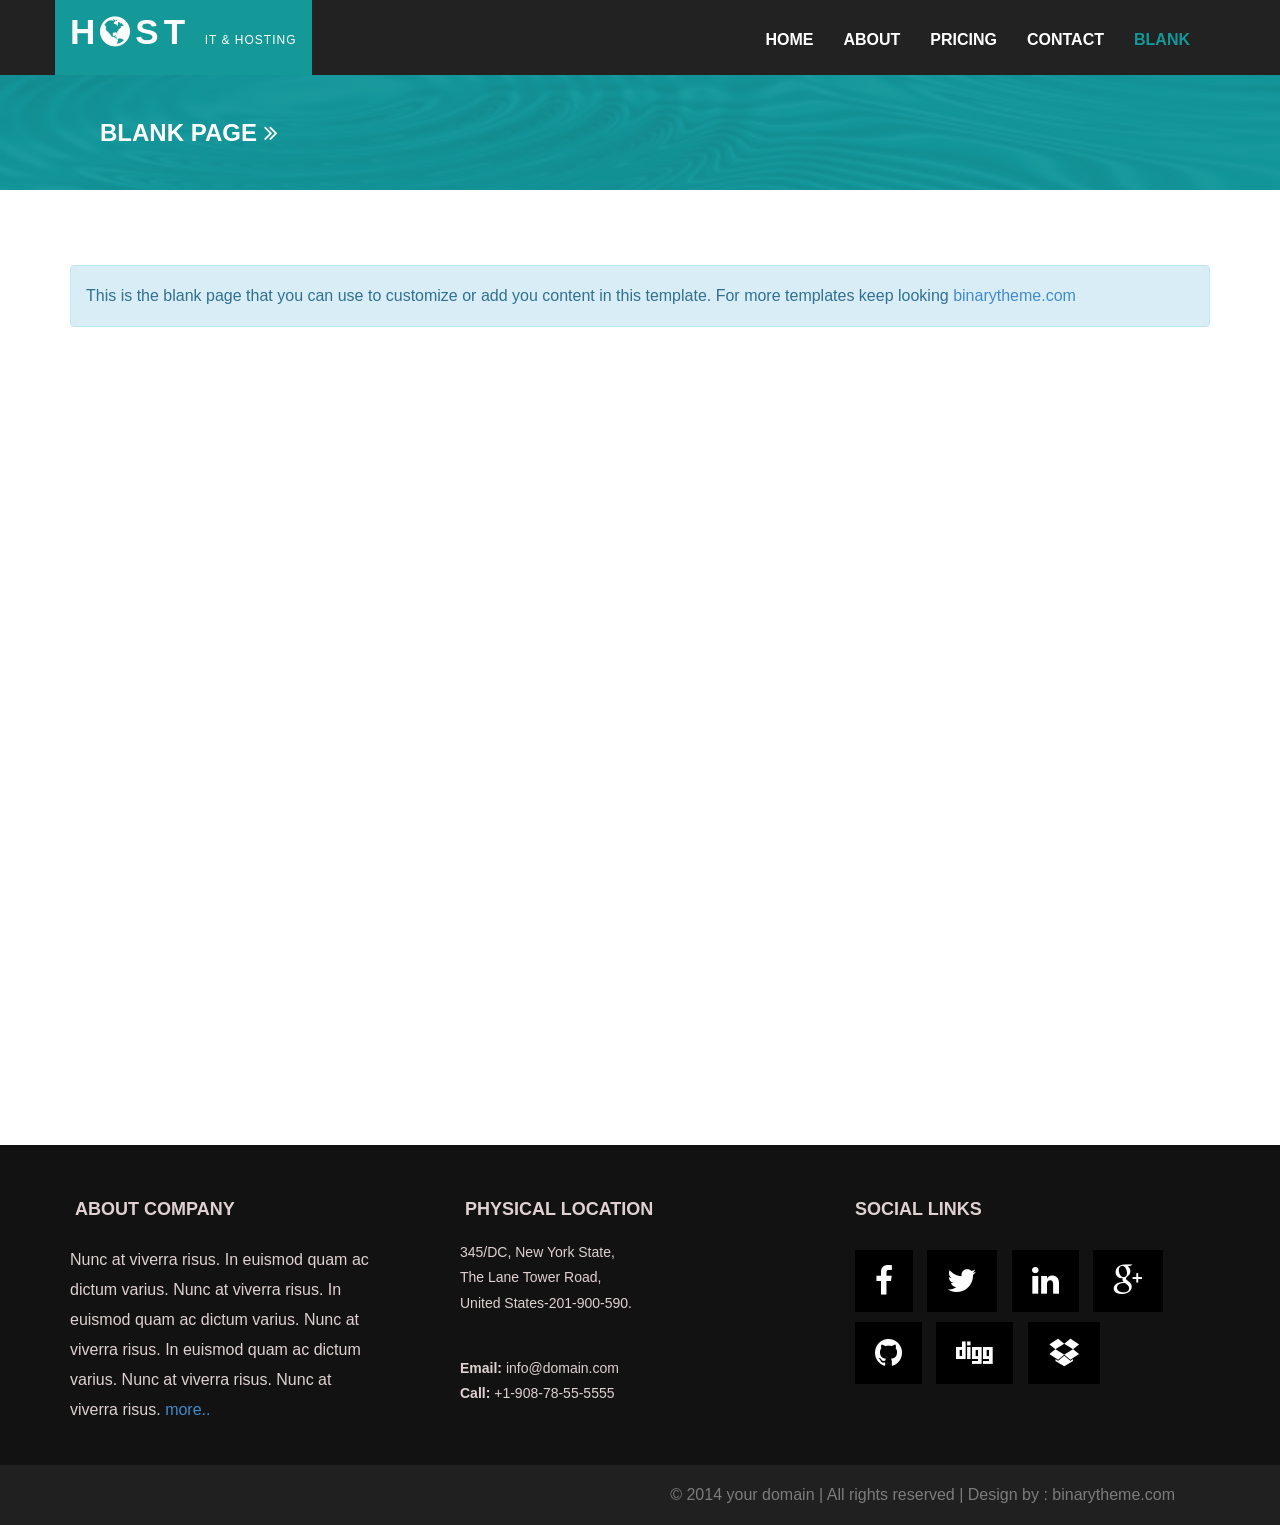
<file: examples/feed-combiner-java8-webapp/src/main/webapp/blank.html>
<!DOCTYPE html>
<html xmlns="http://www.w3.org/1999/xhtml">
<head>
    <meta charset="utf-8" />
    <meta name="viewport" content="width=device-width, initial-scale=1, maximum-scale=1" />
    <meta name="description" content="" />
    <meta name="author" content="" />
    <!--[if IE]>
        <meta http-equiv="X-UA-Compatible" content="IE=edge,chrome=1">
        <![endif]-->
    <title>IT & HOSTING TEMPLATE</title>
    <!-- BOOTSTRAP CORE STYLE CSS -->
    <link href="assets/css/bootstrap.css" rel="stylesheet" />
     <!-- FONTAWESOME STYLE CSS -->
     <link href="assets/css/font-awesome.css" rel="stylesheet" />
    <!-- CUSTOM STYLE CSS -->
    <link href="assets/css/style.css" rel="stylesheet" />
</head>
<body > 
   
        <div class="navbar navbar-inverse navbar-fixed-top " >
        <div class="container">
            <div class="navbar-header">
                <button type="button" class="navbar-toggle" data-toggle="collapse" data-target=".navbar-collapse">
                    <span class="icon-bar"></span>
                    <span class="icon-bar"></span>
                    <span class="icon-bar"></span>
                </button>
                <a class="navbar-brand" href="#" ><strong style=""></strong> H<i class="fa fa-globe"></i>ST <small >IT & HOSTING</small></a>
            </div>
            <div class="navbar-collapse collapse move-me">
                <ul class="nav navbar-nav navbar-right set-links">
                    <li><a href="index.html" >HOME</a></li>
                     <li><a href="about.html">ABOUT</a></li>
                   <li><a href="pricing.html">PRICING</a></li>
                     <li><a href="#stats-download">CONTACT</a></li>
                    <li><a href="blank.html" class="active-menu-item">BLANK</a></li>
                </ul>
            </div>

        </div>
    </div>
    <!--MENU SECTION END-->
    <section class="headline-sec">
        <div class="overlay ">
            <h3 >BLANK PAGE <i class="fa fa-angle-double-right "></i></h3>

        </div>
    </section>
    <!--HOME SECTION END-->
    <section>
        <div class="container">
            <div class="row">
                <div class="col-md-12" style="min-height:800px;">
                    <div class="alert alert-info" >
                        This is the blank page that you can use to customize or add you content in this template. For more templates keep looking <a href="http://www.binarytheme.com" target="_blank"  >binarytheme.com</a>
                    </div>
                </div>
            </div>
        </div>
    </section>
    <section id="footer-sec" >
        <div class="container">
            <div class="row">
<div class="col-md-4">
   <h4>ABOUT COMPANY</h4>
    <p style="padding-right:50px;">
        Nunc at viverra risus. 
        In euismod quam ac dictum varius.
         Nunc at viverra risus. 
        In euismod quam ac dictum varius.
         Nunc at viverra risus. 
        In euismod quam ac dictum varius.
         Nunc at viverra risus. 
         Nunc at viverra risus. <a href="about.html">more..</a>
    </p>
</div>
                <div class="col-md-4">
       <h4>PHYSICAL LOCATION </h4>
                    <h5>345/DC, New York State,</h5>
                     <h5>The Lane Tower Road,</h5>
                    <h5>United States-201-900-590.</h5>
                    <br />
                    <h5><strong>Email:</strong> info@domain.com</h5>
                      <h5><strong>Call:</strong> +1-908-78-55-5555</h5>
                   
</div>
                <div class="col-md-4">
      <h4>SOCIAL LINKS</h4>
                    <div class="social-links">

                    
                    <a href="#" > <i class="fa fa-facebook fa-2x" ></i></a>
                         <a href="#" > <i class="fa fa-twitter fa-2x" ></i></a>
                         <a href="#" > <i class="fa fa-linkedin fa-2x" ></i></a>
                         <a href="#" > <i class="fa fa-google-plus fa-2x" ></i></a>
                         <a href="#" > <i class="fa fa-github fa-2x" ></i></a>
                         <a href="#" > <i class="fa fa-digg fa-2x" ></i></a>
                         <a href="#" > <i class="fa fa-dropbox fa-2x" ></i></a>
                   </div>

</div>
               
            </div>
               
        </div>
    </section>
     <!--FOOTER SECTION END-->
    <div class="copy-txt">
         <div class="container">
        <div class="row">
<div class="col-md-12 set-foot" >
    &copy 2014 your domain | All rights reserved | Design by : <a href="http://www.binarytheme.com" target="_blank" style="color:#7C7C7C;">binarytheme.com</a> 
</div>
            </div>
                   </div>
    </div>
     <!-- COPY TEXT SECTION END-->
    <!-- JAVASCRIPT FILES PLACED AT THE BOTTOM TO REDUCE THE LOADING TIME  -->
    <!-- CORE JQUERY  -->
    <script src="assets/js/jquery-1.11.1.js"></script>
    <!-- BOOTSTRAP SCRIPTS  -->
    <script src="assets/js/bootstrap.js"></script>
    <!-- CUSTOM SCRIPTS  -->
    <script src="assets/js/custom.js"></script>
    
</body>
</html>
</file>
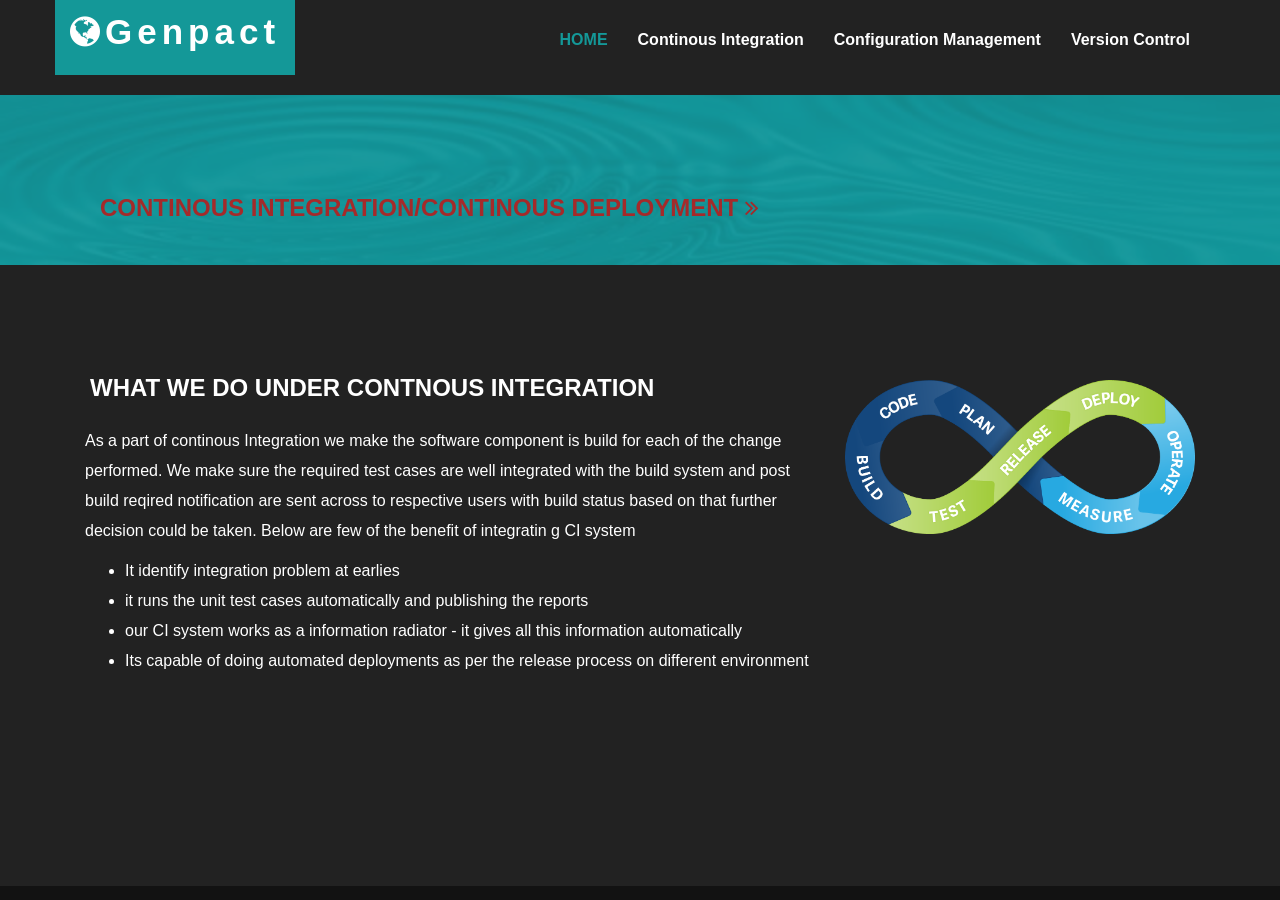
<file: examples/feed-combiner-java8-webapp/src/main/webapp/cd.html>
<!DOCTYPE html>
<html xmlns="http://www.w3.org/1999/xhtml">
<head>
    <meta charset="utf-8" />
    <meta name="viewport" content="width=device-width, initial-scale=1, maximum-scale=1" />
    <meta name="description" content="" />
    <meta name="author" content="" />
    <!--[if IE]>
        <meta http-equiv="X-UA-Compatible" content="IE=edge,chrome=1">
        <![endif]-->
    <title>DevOps Implementation</title>
    <!-- BOOTSTRAP CORE STYLE CSS -->
    <link href="assets/css/bootstrap.css" rel="stylesheet" />
     <!-- FONTAWESOME STYLE CSS -->
     <link href="assets/css/font-awesome.css" rel="stylesheet" />
    <!-- CUSTOM STYLE CSS -->
    <link href="assets/css/style.css" rel="stylesheet" />
</head>
<body > 
   
        <div class="navbar navbar-inverse navbar-fixed-top " >
        <div class="container">
            <div class="navbar-header">
                <button type="button" class="navbar-toggle" data-toggle="collapse" data-target=".navbar-collapse">
                    <span class="icon-bar"></span>
                    <span class="icon-bar"></span>
                    <span class="icon-bar"></span>
                </button>
                <a class="navbar-brand" href="#"><em class="fa fa-globe"></em>Genpact</a></div>
            <div class="navbar-collapse collapse move-me">
                <ul class="nav navbar-nav navbar-right set-links">
                    <li><a href="index.html" class="active-menu-item">HOME</a></li>
 <li><a href="cd.html">Continous Integration</a></li>
                    <li><a href="cm.html">Configuration Management </a></li>
                     <li><a href="vc.html">Version Control</a></li>
            
            
        </div>
    </div>
    <!--MENU SECTION END-->
    <section class="headline-sec">
        <div class="overlay ">
          <h3><font color="brown">Continous integration/continous deployment <em class="fa fa-angle-double-right "></em></font></h3>
        </div>
    </section>
    <!--HOME SECTION END-->
    <section>
        <div class="container">
            
                <div class="col-md-8" >
                  <h3><font color=white>What we do under contnous integration</h3>
                  <p> As a part of continous Integration we make the software component is build for each of the change performed. We make sure the required test cases are well integrated with the build system and post build reqired notification are sent across to respective users with build status based on that further decision could be taken.
						Below are few of the benefit of integratin g CI system 
						<ul><li>It identify integration problem at earlies
							</li>
							<li>it runs the unit test cases automatically and publishing the reports
							</li>
							<li>our CI system works as a information radiator - it gives all this information automatically
							</li>
							<li>Its capable of doing automated deployments as per the release process on different environment</li>
					</ul>
                           </p>
                        <p>&nbsp;</p>
                        <p>
                          
       <strong>  </strong> 
                  </p> 
              </div>
                <div class="col-md-4 p-top-row " >
                    <img src="assets/img/about1.jpg" class="img-responsive img-rounded" alt="" />
                </div>
            </div>
             <div class="row p-top-row">
                 
             <div class="row p-top-row">
                 
                
                
            </div>
        </div>
    </section>
    <section id="footer-sec" >
        <div class="container">
            <div class="row">
    </section>
     <!--FOOTER SECTION END-->
    <div class="copy-txt">
         <div class="container">
        <div class="row">
<div class="col-md-12 set-foot" >
    &copy 2014 your domain | All rights reserved | Design by : <a href="http://www.binarytheme.com" target="_blank" style="color:#7C7C7C;">binarytheme.com</a> 
</div>
            </div>
                   </div>
    </div>
     <!-- COPY TEXT SECTION END-->
    <!-- JAVASCRIPT FILES PLACED AT THE BOTTOM TO REDUCE THE LOADING TIME  -->
    <!-- CORE JQUERY  -->
    <script src="assets/js/jquery-1.11.1.js"></script>
    <!-- BOOTSTRAP SCRIPTS  -->
    <script src="assets/js/bootstrap.js"></script>
    <!-- CUSTOM SCRIPTS  -->
    <script src="assets/js/custom.js"></script>
</body>
</html>
</file>
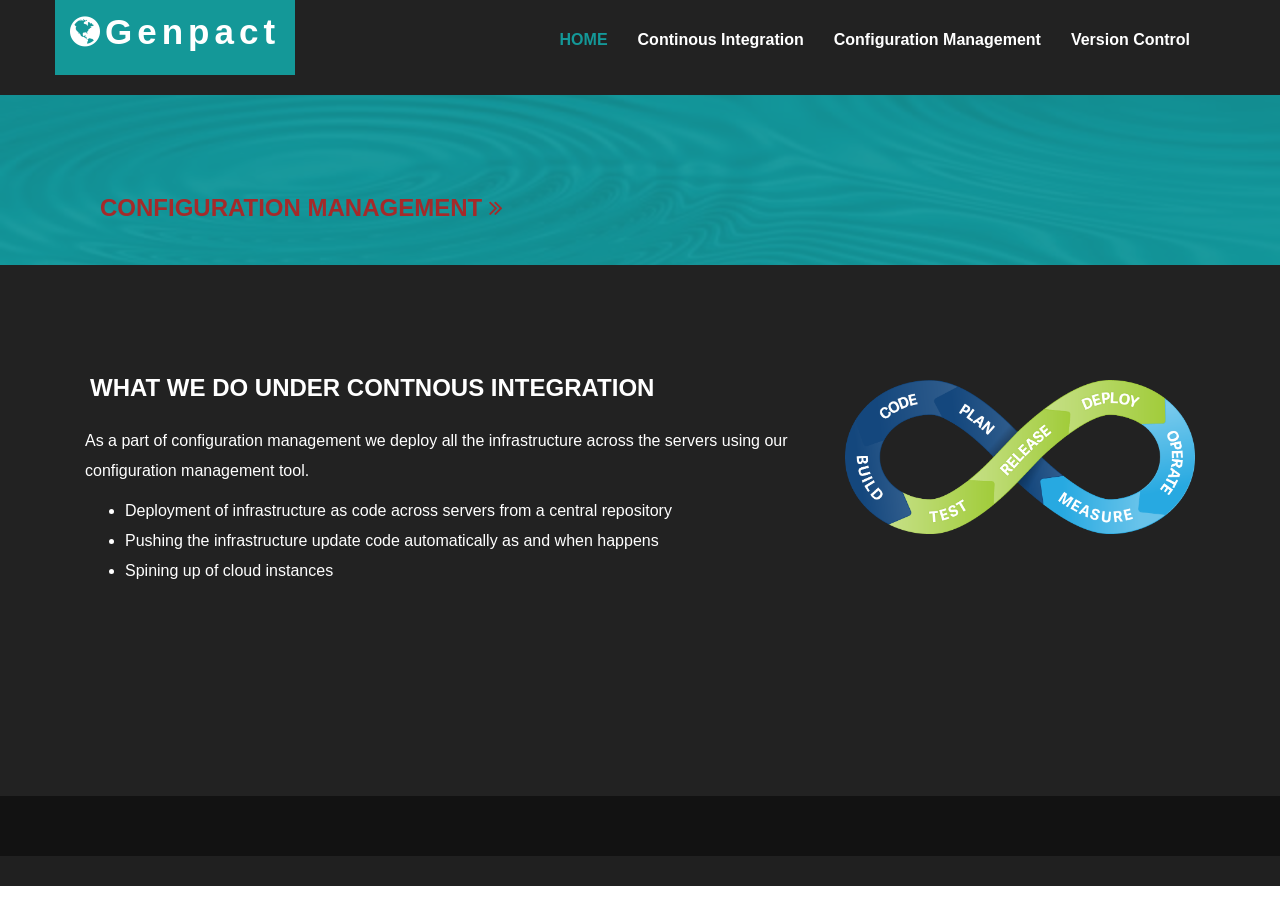
<file: examples/feed-combiner-java8-webapp/src/main/webapp/cm.html>
<!DOCTYPE html>
<html xmlns="http://www.w3.org/1999/xhtml">
<head>
    <meta charset="utf-8" />
    <meta name="viewport" content="width=device-width, initial-scale=1, maximum-scale=1" />
    <meta name="description" content="" />
    <meta name="author" content="" />
    <!--[if IE]>
        <meta http-equiv="X-UA-Compatible" content="IE=edge,chrome=1">
        <![endif]-->
    <title>DevOps Implementation</title>
    <!-- BOOTSTRAP CORE STYLE CSS -->
    <link href="assets/css/bootstrap.css" rel="stylesheet" />
     <!-- FONTAWESOME STYLE CSS -->
     <link href="assets/css/font-awesome.css" rel="stylesheet" />
    <!-- CUSTOM STYLE CSS -->
    <link href="assets/css/style.css" rel="stylesheet" />
</head>
<body > 
   
        <div class="navbar navbar-inverse navbar-fixed-top " >
        <div class="container">
            <div class="navbar-header">
                <button type="button" class="navbar-toggle" data-toggle="collapse" data-target=".navbar-collapse">
                    <span class="icon-bar"></span>
                    <span class="icon-bar"></span>
                    <span class="icon-bar"></span>
                </button>
                <a class="navbar-brand" href="#"><em class="fa fa-globe"></em>Genpact</a></div>
            <div class="navbar-collapse collapse move-me">
                <ul class="nav navbar-nav navbar-right set-links">
                    <li><a href="index.html" class="active-menu-item">HOME</a></li>
 <li><a href="cd.html">Continous Integration</a></li>
                    <li><a href="cm.html">Configuration Management </a></li>
                     <li><a href="vc.html">Version Control</a></li>
            
            
        </div>
    </div>
    <!--MENU SECTION END-->
    <section class="headline-sec">
        <div class="overlay ">
          <h3><font color="brown">Configuration Management <em class="fa fa-angle-double-right "></em></font></h3>
        </div>
    </section>
    <!--HOME SECTION END-->
    <section>
        <div class="container">
            
                <div class="col-md-8" >
                  <h3><font color=white>What we do under contnous integration</h3>
                  <p> As a part of configuration management we deploy all the infrastructure across the servers using our configuration management tool.
						
						<ul><li>Deployment of infrastructure as code across servers from a central repository
							</li>
							<li>Pushing the infrastructure update code automatically as and when happens
							</li>
							<li>Spining up of cloud instances 
							</li>
							
					</ul>
                           </p>
                        <p>&nbsp;</p>
                        <p>
                          
       <strong>  </strong> 
                  </p> 
              </div>
                <div class="col-md-4 p-top-row " >
                    <img src="assets/img/about1.jpg" class="img-responsive img-rounded" alt="" />
                </div>
            </div>
             <div class="row p-top-row">
                 
             <div class="row p-top-row">
                 
                
                
            </div>
        </div>
    </section>
    <section id="footer-sec" >
        <div class="container">
            <div class="row">
    </section>
     <!--FOOTER SECTION END-->
    <div class="copy-txt">
         <div class="container">
        <div class="row">

            </div>
                   </div>
    </div>
     <!-- COPY TEXT SECTION END-->
    <!-- JAVASCRIPT FILES PLACED AT THE BOTTOM TO REDUCE THE LOADING TIME  -->
    <!-- CORE JQUERY  -->
    <script src="assets/js/jquery-1.11.1.js"></script>
    <!-- BOOTSTRAP SCRIPTS  -->
    <script src="assets/js/bootstrap.js"></script>
    <!-- CUSTOM SCRIPTS  -->
    <script src="assets/js/custom.js"></script>
</body>
</html>
</file>
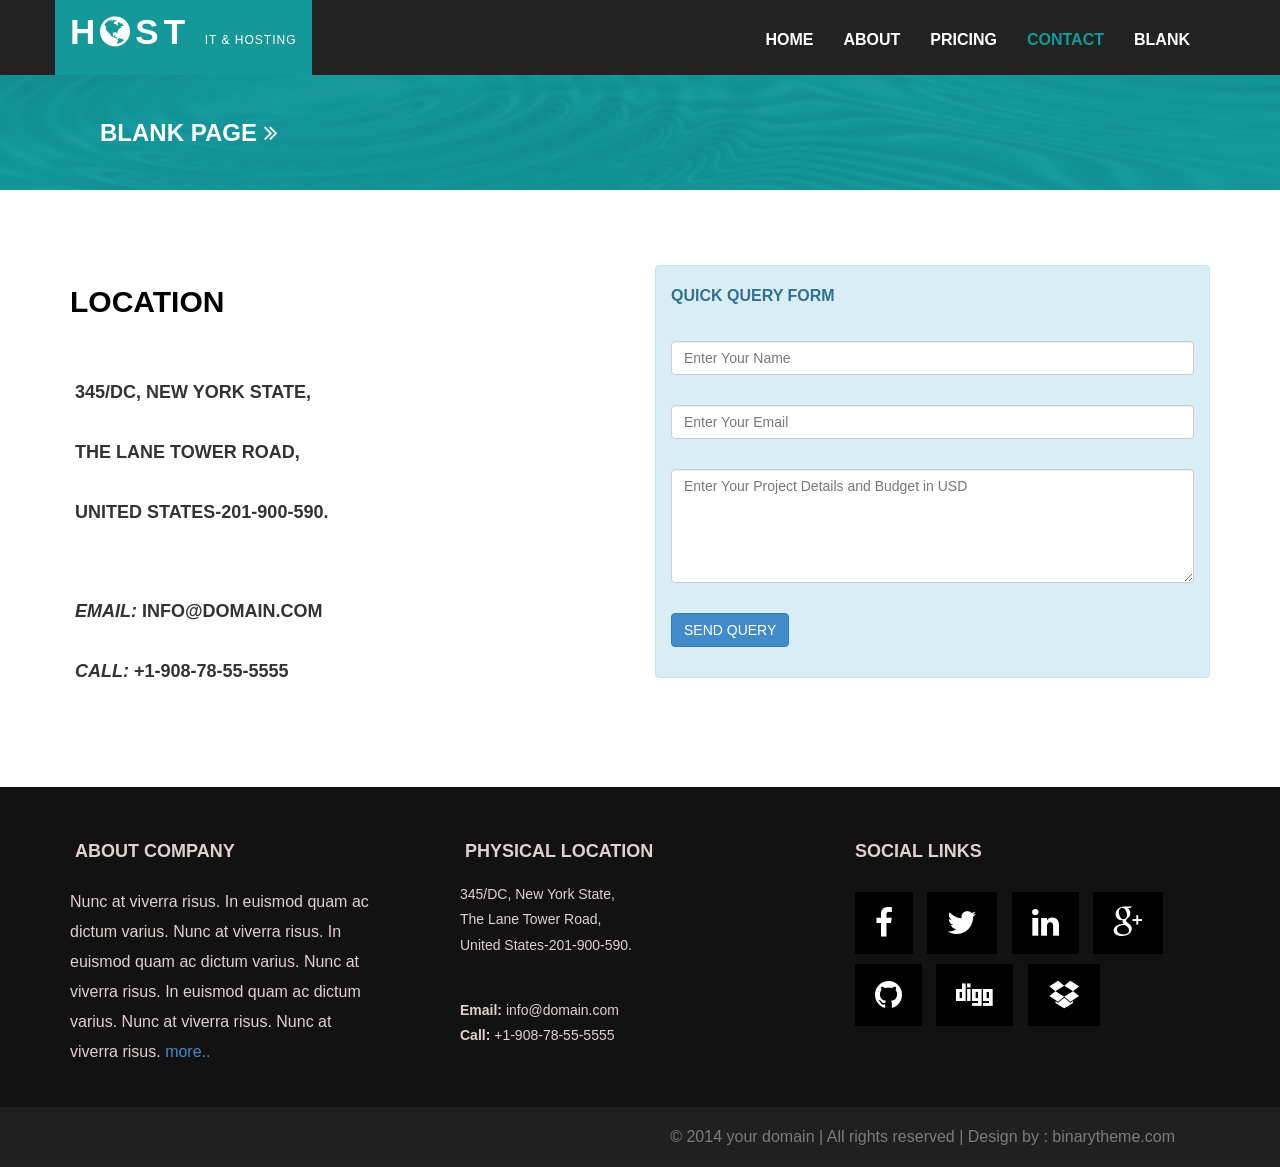
<file: examples/feed-combiner-java8-webapp/src/main/webapp/contact.html>
<!DOCTYPE html>
<html xmlns="http://www.w3.org/1999/xhtml">
<head>
    <meta charset="utf-8" />
    <meta name="viewport" content="width=device-width, initial-scale=1, maximum-scale=1" />
    <meta name="description" content="" />
    <meta name="author" content="" />
    <!--[if IE]>
        <meta http-equiv="X-UA-Compatible" content="IE=edge,chrome=1">
        <![endif]-->
    <title>IT & HOSTING TEMPLATE</title>
    <!-- BOOTSTRAP CORE STYLE CSS -->
    <link href="assets/css/bootstrap.css" rel="stylesheet" />
     <!-- FONTAWESOME STYLE CSS -->
     <link href="assets/css/font-awesome.css" rel="stylesheet" />
    <!-- CUSTOM STYLE CSSS -->
    <link href="assets/css/style.css" rel="stylesheet" />
</head>
<body > 
   
        <div class="navbar navbar-inverse navbar-fixed-top " >
        <div class="container">
            <div class="navbar-header">
                <button type="button" class="navbar-toggle" data-toggle="collapse" data-target=".navbar-collapse">
                    <span class="icon-bar"></span>
                    <span class="icon-bar"></span>
                    <span class="icon-bar"></span>
                </button>
                <a class="navbar-brand" href="#" ><strong style=""></strong> H<i class="fa fa-globe"></i>ST <small >IT & HOSTING</small></a>
            </div>
            <div class="navbar-collapse collapse move-me">
                <ul class="nav navbar-nav navbar-right set-links">
                    <li><a href="index.html" >HOME</a></li>
                     <li><a href="about.html">ABOUT</a></li>
                   <li><a href="pricing.html">PRICING</a></li>
                     <li><a href="contact.html" class="active-menu-item">CONTACT</a></li>
                    <li><a href="blank.html" >BLANK</a></li>
                </ul>
            </div>

        </div>
    </div>
    <!--MENU SECTION END-->
    <section class="headline-sec">
        <div class="overlay ">
            <h3 >BLANK PAGE <i class="fa fa-angle-double-right "></i></h3>

        </div>
    </section>
    <!--HOME SECTION END-->
    <section>
        <div class="container">
            <div class="row">
                 <div class="col-md-6" >
                     <h2><strong> LOCATION </strong></h2>
                     <br />
                    <h4>345/DC, New York State,</h4>
                     <h4>The Lane Tower Road,</h4>
                    <h4>United States-201-900-590.</h4>
                     <br />
                    <h4><i>Email: </i>info@domain.com</h4>
                      <h4><i>Call:</i> +1-908-78-55-5555</h4>
                </div>
                <div class="col-md-6" >
                    
                    <div class="alert alert-info" >
                        <div class="form-group">
                            <strong>QUICK QUERY FORM</strong>
                            <br />
                        <label></label>
                        <input type="text" class="form-control" placeholder="Enter Your Name"/>
                            <label></label>
                        <input type="text" class="form-control" placeholder="Enter Your Email" />
                            <label></label>
                           <textarea  class="form-control" placeholder="Enter Your Project Details and Budget in USD" rows="5" ></textarea>
                           <br />
                            <a href="#" class="btn btn-primary">SEND QUERY</a>
                            </div>

                    </div>
                </div>
            </div>
        </div>
    </section>
    <section id="footer-sec" >
        <div class="container">
            <div class="row">
<div class="col-md-4">
   <h4>ABOUT COMPANY</h4>
    <p style="padding-right:50px;">
        Nunc at viverra risus. 
        In euismod quam ac dictum varius.
         Nunc at viverra risus. 
        In euismod quam ac dictum varius.
         Nunc at viverra risus. 
        In euismod quam ac dictum varius.
         Nunc at viverra risus. 
         Nunc at viverra risus. <a href="about.html">more..</a>
    </p>
</div>
                <div class="col-md-4">
       <h4>PHYSICAL LOCATION </h4>
                    <h5>345/DC, New York State,</h5>
                     <h5>The Lane Tower Road,</h5>
                    <h5>United States-201-900-590.</h5>
                    <br />
                    <h5><strong>Email:</strong> info@domain.com</h5>
                      <h5><strong>Call:</strong> +1-908-78-55-5555</h5>
                   
</div>
                <div class="col-md-4">
      <h4>SOCIAL LINKS</h4>
                    <div class="social-links">

                    
                    <a href="#" > <i class="fa fa-facebook fa-2x" ></i></a>
                         <a href="#" > <i class="fa fa-twitter fa-2x" ></i></a>
                         <a href="#" > <i class="fa fa-linkedin fa-2x" ></i></a>
                         <a href="#" > <i class="fa fa-google-plus fa-2x" ></i></a>
                         <a href="#" > <i class="fa fa-github fa-2x" ></i></a>
                         <a href="#" > <i class="fa fa-digg fa-2x" ></i></a>
                         <a href="#" > <i class="fa fa-dropbox fa-2x" ></i></a>
                   </div>

</div>
               
            </div>
               
        </div>
    </section>
     <!--FOOTER SECTION END-->
    <div class="copy-txt">
         <div class="container">
        <div class="row">
<div class="col-md-12 set-foot" >
    &copy 2014 your domain | All rights reserved | Design by : <a href="http://www.binarytheme.com" target="_blank" style="color:#7C7C7C;">binarytheme.com</a> 
</div>
            </div>
                   </div>
    </div>
     <!-- COPY TEXT SECTION END-->
    <!-- JAVASCRIPT FILES PLACED AT THE BOTTOM TO REDUCE THE LOADING TIME  -->
    <!-- CORE JQUERY  -->
    <script src="assets/js/jquery-1.11.1.js"></script>
    <!-- BOOTSTRAP SCRIPTS  -->
    <script src="assets/js/bootstrap.js"></script>
    <!-- CUSTOM SCRIPTS  -->
    <script src="assets/js/custom.js"></script>
    
</body>
</html>
</file>
<file: examples/feed-combiner-java8-webapp/src/main/webapp/assets/css/style.css>
﻿/*=============================================================
    Authour URI: www.binarytheme.com
    License: Commons Attribution 3.0

    http://creativecommons.org/licenses/by/3.0/

    100% Free To use For Personal And Commercial Use.
    IN EXCHANGE JUST GIVE US CREDITS AND TELL YOUR FRIENDS ABOUT US
   
    ========================================================  */
/* =============================================================
   GENERAL STYLES
 ============================================================ */
body {
    font-family: 'Open Sans', sans-serif;
        line-height:30px;
        font-size:16px;
}

section {
    padding-bottom:80px;
    padding-top:75px;
}
 
.hr-set {
    border-top:2px solid #000;
    max-width:250px;
}
h3 {
    padding:15px 5px;
    font-weight:900;
    text-transform:uppercase;
}
h4 {
    padding:15px 5px;
    font-weight:900;
    text-transform:uppercase;
}
.icon-custom-1 {
    background-color: #fff;
padding: 25px;
border-radius: 10px;
cursor:pointer;
}
.icon-custom-2 {
      background-color: #49CD7D;
padding: 25px;
border-radius:50%;
width:100px;
height:100px;
cursor:pointer;
}
.icon-custom-1:hover {
     background-color: #000;
}
.icon-custom-2:hover {
     background-color: #000;
}
.color-1 {
    color: #49CD7D;
}
.color-2 {
    color: #fff;
}
.p-top-row {
    padding-top:40px;
}

 /* =============================================================
   MESU STYLES 
 ============================================================ */

.navbar-inverse .navbar-brand,.navbar-inverse .navbar-brand:hover {
color: #FFF;
font-size: 35px;
letter-spacing: 5px;
font-weight: 900;
background-color:rgba(20, 152, 152, 1);
padding-bottom: 60px;
}

.navbar-inverse .navbar-collapse, .navbar-inverse .navbar-form {
border-color: rgba(16, 16, 16, 0);
}
.navbar-inverse {
border-color: rgba(16, 16, 16, 0);
}
.navbar-fixed-top {
top: 0;
border-width: 0 0 0px;
}
.set-links {
    padding: 15px 20px 10px 20px;
}
.navbar-inverse .navbar-nav > li > a {
    color:#fff;
    font-weight:900;
}
.navbar-inverse .navbar-nav > li > a:hover {
    color:rgba(20, 152, 152, 1);
}
.active-menu-item {
    color:rgba(20, 152, 152, 1)!important;
}
.navbar-brand small {
    font-size:12px;
    font-weight:normal;
    letter-spacing:1px;
}

  /* =============================================================
   HOME SECTION STYLES -IN HOME / INDEX.HTML 
 ============================================================ */
#home-sec {
      background: url(../img/header.jpg) no-repeat center center;
padding: 0;
-webkit-background-size: cover;
background-size: cover;
-moz-background-size:cover;
color:#fff;
}

    #home-sec .overlay {
        background-color:rgba(20, 152, 152, 0.9);
        min-height:350px;
    }
    #home-sec h1 {
        padding-top:150px;
        font-weight:900;
    }
#home-sec p {
    padding:10px;
}
/* =============================================================
   SEARCH DOMAIN SECTION STYLES  -IN HOME / INDEX.HTML 
 ============================================================ */
#search-domain {
    padding-bottom:50px;
    padding-top:50px;
}
.input-cls {
    height: 70px;
    border: 3px solid #2EB1D0;
    font-size:30px;
    color:#2EB1D0;
    padding-left:40px;
    border-radius:0px;
    -webkit-border-radius:0px;
    -moz-border-radius:0px;
}
.btn-set {
    font-size:30px;
    border: 5px double #fff;
    border-radius:0px;
    -webkit-border-radius:0px;
    -moz-border-radius:0px;
}
/* =============================================================
   SERVICES SECTION STYLES  -IN HOME / INDEX.HTML 
 ============================================================ */

#services-sec {
    background-color:#202020;
    color:#fff;
}

   /* =============================================================
   CLIENT TESTIMONIAL SECTION STYLES  -IN HOME / INDEX.HTML 
 ============================================================ */
#testimonial-sec {
  background-color:#43698E;
}

.carousel-indicators .active {
width: 25px;
height: 25px;
background-color: #fff;
}
.carousel-indicators li {
width: 25px;
height: 25px;
border: 1px solid #fff;
}
   #carousel-example .slide-custom {
    min-height:300px;
    padding:20px;
    line-height:30px;
}

#carousel-example h1, h2 {
    color:#000;
}
#carousel-example h4 {
    line-height:30px;
    font-size:14px;
    color: #fff;
}
#carousel-example h4 i{
   padding:5px;
}
#carousel-example .pad-top {
     padding-top:80px;
}
#carousel-example {
    margin-top:50px;

}

#carousel-example .user-img {
border: 5px solid #49CD7D;
overflow: hidden;
border-radius: 50%;
display: inline-block;
margin-left:20px;
}

#carousel-example .img-u {
   max-height: 90px;
max-width: 90px;

}

#carousel-example .c-black {
    color:#49CD7D;
    font-style: italic;
font-size: 20px;
padding: 5px;
}
/* =============================================================
   FEATURES SECTION STYLES  -IN HOME / INDEX.HTML 
 ============================================================ */
#features-sec {
    background-color:#EFEFEF;
}
/* =============================================================
   FOOTER SECTION STYLES
 ============================================================ */
#footer-sec {
    background-color:#121212;
    padding-bottom:30px;
    padding-top:30px;
    color: #DFD1D1;
}
.social-links a,.social-links a:hover{
    color:#fff;
    text-decoration:none;
}

.social-links a i {
    background-color:#000;
    padding:15px 20px;
    margin:5px;
}
.copy-txt {
    background-color:#202020;
    padding:15px;
    color:#7C7C7C;
}

.set-foot {
    text-align:right;
    padding-right:50px;
}

/* =============================================================
   PAGE HEADLINE STYLES
 ============================================================ */
.headline-sec {
      background: url(../img/header.jpg) no-repeat center center;
padding: 0;
-webkit-background-size: cover;
background-size: cover;
-moz-background-size:cover;
color:#fff;
}
.headline-sec .overlay {
        background-color:rgba(20, 152, 152, 0.9);
        min-height:170px;
    }
    .headline-sec h3 {
        padding-top:100px;
        font-weight:900;
        padding-left:100px;
    }

     /* =============================================================
   PRICING STYLES --pricing.html page
 ============================================================ */

#pricing-sec h3 {
   color:#2784DF;
}
.pricing-div ul{
    padding-top:30px;
    list-style:none;
    
    
}

    .pricing-div ul li {
        padding-left:0px;
        padding-bottom:20px;
        
    }
        .pricing-div ul li i {
            padding-right:10px;
        }
.pricing-div  .price {
    font-size:30px;
    font-weight:800;
    display:block;
}
.set-wth {
    max-width:400px;
}
</file>
